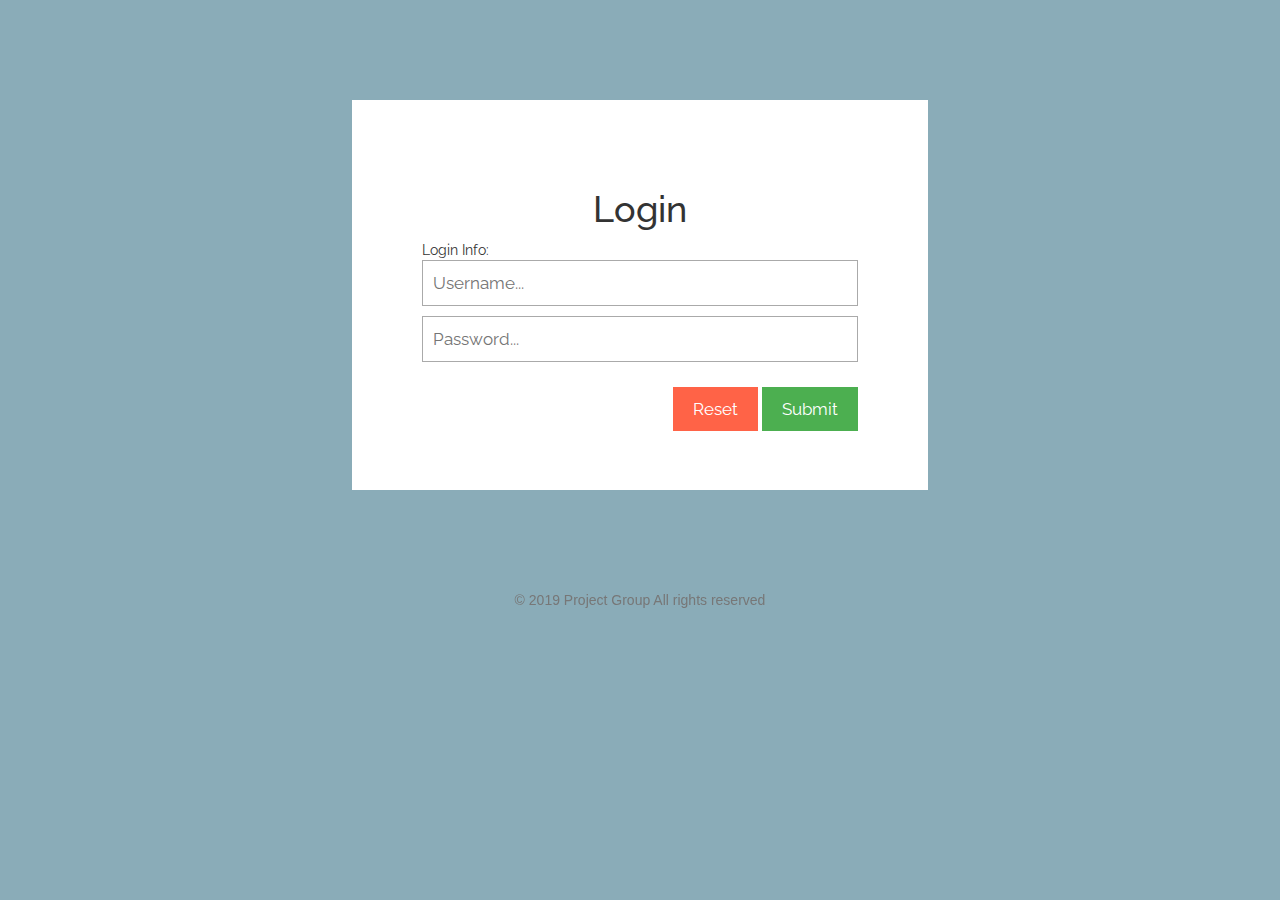
<file: index.html>
<html>
    <head>
        <title>ELogistics</title>
        <link rel="icon" type="image/ico" href="./images/imageicon.png" />
        <meta name="viewport" content="width=device-width, initial-scale=1">
        <link rel="stylesheet" href="https://maxcdn.bootstrapcdn.com/bootstrap/3.4.0/css/bootstrap.min.css">
        <script src="https://ajax.googleapis.com/ajax/libs/jquery/3.3.1/jquery.min.js"></script>
        <script src="https://maxcdn.bootstrapcdn.com/bootstrap/3.4.0/js/bootstrap.min.js"></script>
        <link rel="stylesheet" href="https://cdnjs.cloudflare.com/ajax/libs/font-awesome/4.7.0/css/font-awesome.min.css">
        <link href="https://fonts.googleapis.com/css?family=Raleway" rel="stylesheet">
        <style>
                
        #overlaylog {
        position: fixed; /* Sit on top of the page content */
        display: none; /* Hidden by default */
        width: 100%; /* Full width (cover the whole page) */
        height: 100%; /* Full height (cover the whole page) */
        top: 0;
        left: 0;
        right: 0;
        bottom: 0;
        background-color: rgba(0,0,0,0.2); /* Black background with opacity */
        z-index: 2; /* Specify a stack order in case you're using a different order for other elements */
        cursor: pointer; /* Add a pointer on hover */
        }


      
            #regForm {
            background-color: rgba(255,255,255);  
            margin: 100px auto;
            font-family: Raleway;
            padding: 70px;
            width: 45%;
            height:390px;
            min-width: 200px;
            }

        h1 {
  text-align: center;
}

input {
  padding: 10px;
  width: 100%;
  font-size: 17px;
  font-family: Raleway;
  border: 1px solid #aaaaaa;
}

/* Mark input boxes that gets an error on validation: */
input.invalid {
  background-color: #ffdddd;
}

/* Hide all steps by default: */
.tab {
  display: none;
}

button {
  background-color: #4CAF50;
  color: #ffffff;
  border: none;
  margin-top:15px;
  padding: 10px 20px;
  font-size: 17px;
  font-family: Raleway;
  cursor: pointer;
}

button:hover {
  opacity: 0.8;
}

#prevBtn {
  background-color: #bbbbbb;
}

/* Make circles that indicate the steps of the form: */
.step {
  height: 15px;
  width: 15px;
  margin: 0 2px;
  background-color: #bbbbbb;
  border: none;
  border-radius: 50%;
  display: inline-block;
  opacity: 0.5;
}

.step.active {
  opacity: 1;
}

/* Mark the steps that are finished and valid: */
.step.finish {
  background-color: #4CAF50;
}
</style>
<style>
    select,
    option {
        border-radius: 5px;
        background-color: lightgray;
    }

    .table-borderless>tbody>tr>td,
    .table-borderless>tbody>tr>th,
    .table-borderless>tfoot>tr>td,
    .table-borderless>tfoot>tr>th,
    .table-borderless>thead>tr>td,
    .table-borderless>thead>tr>th {
        border: none;
        font-size: 16px;
    }


    #inputes {
        width: 55px;
    }

    #btn {
        width: 100px;
    }

    #footer {
        margin: 0 auto;
        width: 100%;
        height: auto;
        overflow: hidden;
        position: relative;
        bottom: 0px;
    }
</style>

<script>
    function onlog() {
            document.getElementById("overlaylog").style.display = "block";
        }
        function offlog() {
            document.getElementById("overlaylog").style.display = "none";
        }</script>
    </head>

    <body onload="onlog()"  style="background-color:lightblue;">
        <div id="overlaylog">
            <form id="regForm" method="POST" action="login.jsp">
                <h1>Login</h1>
                <div class="tab1">Login Info:
                    <p><input placeholder="Username..." name="uname"></p>
                    <p><input placeholder="Password..." name="pword" type="password"></p>
                </div>
                <div style="overflow:auto;">
                    <div style="float:right;">
                        <button type="reset" id="resetBtn" style="background-color:tomato;" onclick="reset">Reset</button>
                        <button type="submit" id="submitBtn" onclick="submit">Submit</button>
                    </div>
                </div>
        
            </form>
           <p class="text-muted" style="text-align:center;">&copy; 2019 Project Group All rights reserved</p></div>
        </div>
    </body>
</html>
</file>
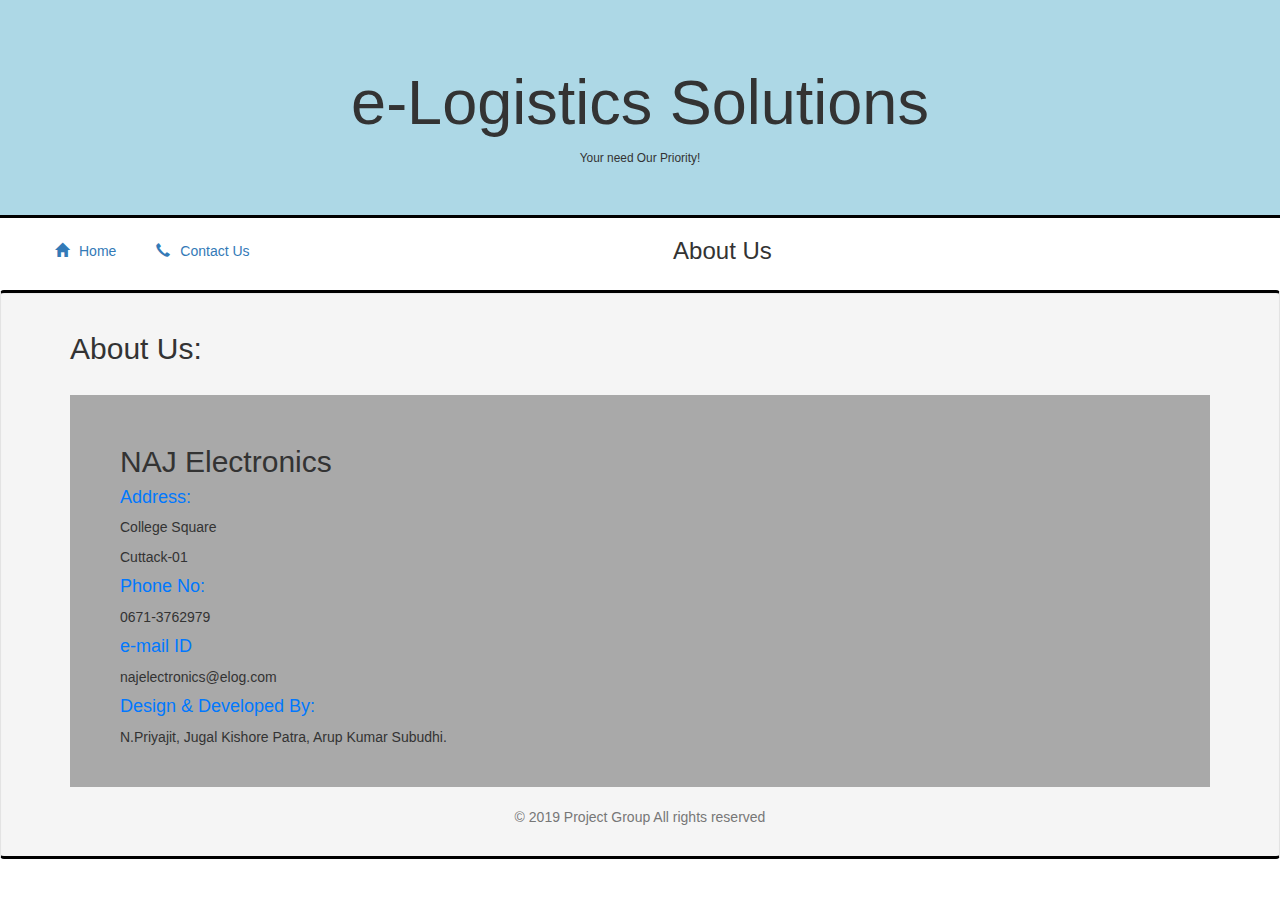
<file: about.html>
<!DOCTYPE html>
<html lang="en" dir="ltr">
  <head>
    <meta charset="utf-8">
    <title>About Us</title>
    <link rel="icon" type="image/ico" href="./images/imageicon.png" />
    <meta name="viewport" content="width=device-width, initial-scale=1">
    <link rel="stylesheet" href="https://maxcdn.bootstrapcdn.com/bootstrap/3.4.0/css/bootstrap.min.css">
    <script src="https://ajax.googleapis.com/ajax/libs/jquery/3.3.1/jquery.min.js"></script>
    <script src="https://maxcdn.bootstrapcdn.com/bootstrap/3.4.0/js/bootstrap.min.js"></script>
    <link rel="stylesheet" href="https://cdnjs.cloudflare.com/ajax/libs/font-awesome/4.7.0/css/font-awesome.min.css">
    <style>

    select, option{
        border-radius: 5px;
        background-color:lightgray;
    }
    .table-borderless > tbody > tr > td,
    .table-borderless > tbody > tr > th,
    .table-borderless > tfoot > tr > td,
    .table-borderless > tfoot > tr > th,
    .table-borderless > thead > tr > td,
    .table-borderless > thead > tr > th {
          border: none;
          font-size:16px;
      }


      #inputes{
       width:55px;
          }

          #btn
          {
            width:100px;
          }


    </style>
</head>
<body>
  <div class="jumbotron" style="background-color:lightblue; margin-bottom:0px; border-bottom:solid black;">
  <center>  <h1>e-Logistics Solutions</h1>
  <small>Your need Our Priority!</small></center>
  </div>
<table><tr><td  class="col-xs-2"> <p style="margin-left:30px; font-size:14px; "><a href="elog.html"><span style="padding:10px;  " class="glyphicon glyphicon-home"></span>Home</a></p></td>
  <td class="col-xs-8"> <p style="font-size:14px;"> <a href="contact.html"><span style="padding:10px;  " class="glyphicon glyphicon-earphone"></span>Contact Us</a></p></td>

<td> <h3   style="text-align:center;padding-bottom:15px;">About Us</h3></td></tr></table>


<div class="well" style="border-top: solid black;border-bottom: solid black ;" >
        <div class="container">

          <h2>About Us:</h2>
          <br>
          <div style="background-color: darkgray; padding:30px;padding-left:50px;">
            <h2 >NAJ Electronics</h2>
            <h4 style="color: rgb(0,120,255);">Address:</h4>
            <p>College Square</p>
            <p>Cuttack-01</p>
            <h4 style="color: rgb(0,120,255);">Phone No:</h4><p>0671-3762979</p>
            <h4 style="color: rgb(0,120,255);">e-mail ID</h4><p>najelectronics@elog.com</p>
            <h4 style="color: rgb(0,120,255);">Design & Developed By:</h4><p> N.Priyajit, Jugal Kishore Patra, Arup Kumar Subudhi.</p>
            </div>
          <br>
        <div align="center">
          <p class="text-muted">&copy; 2019 Project Group All rights reserved</p>
        </div>

      </div>
</div>

</body>
</html>
</file>
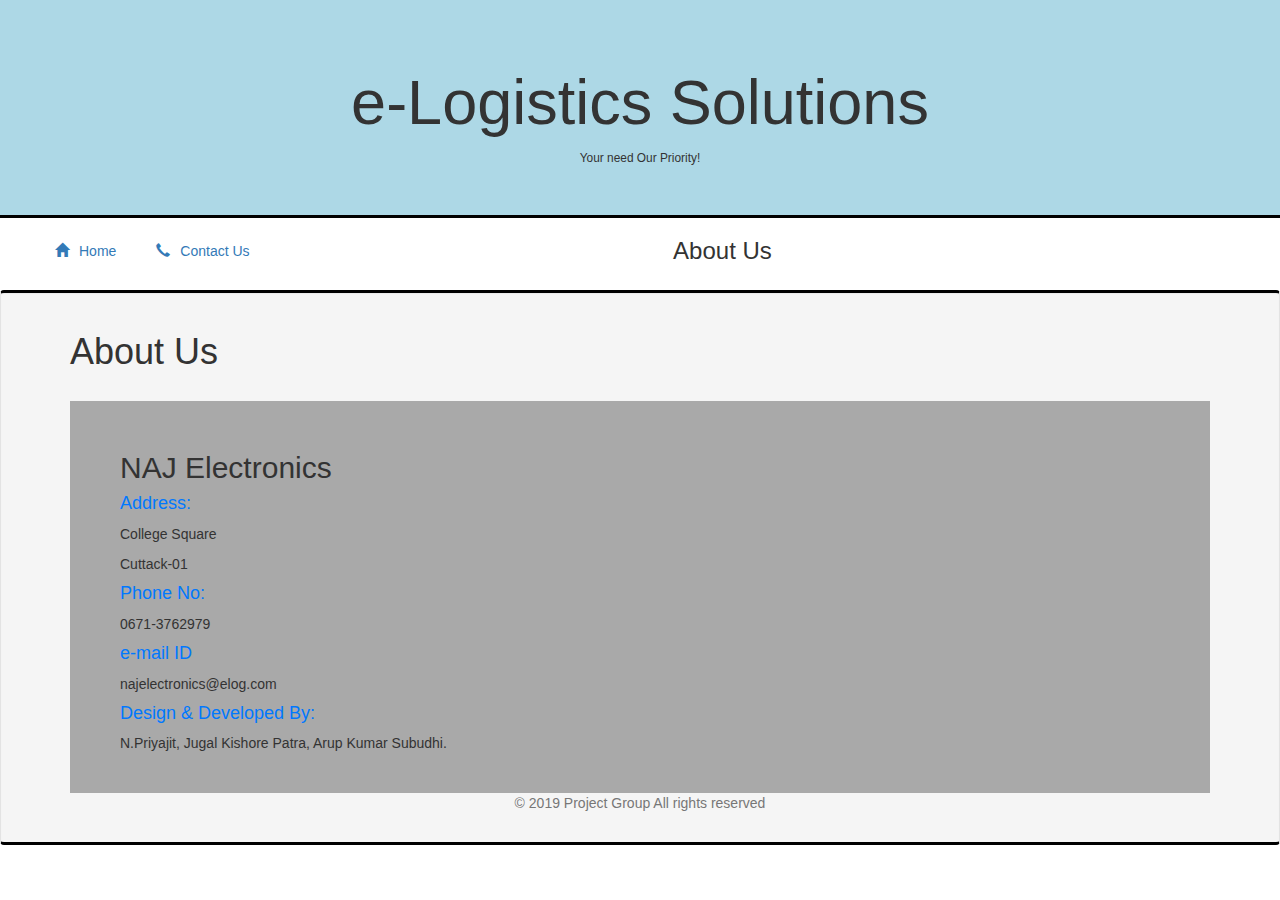
<file: about1.html>
<!DOCTYPE html>
<html lang="en" dir="ltr">
  <head>
    <meta charset="utf-8">
    <title>About Us</title>
    <link rel="icon" type="image/ico" href="./images/imageicon.png" />
    <meta name="viewport" content="width=device-width, initial-scale=1">
    <link rel="stylesheet" href="https://maxcdn.bootstrapcdn.com/bootstrap/3.4.0/css/bootstrap.min.css">
    <script src="https://ajax.googleapis.com/ajax/libs/jquery/3.3.1/jquery.min.js"></script>
    <script src="https://maxcdn.bootstrapcdn.com/bootstrap/3.4.0/js/bootstrap.min.js"></script>
    <link rel="stylesheet" href="https://cdnjs.cloudflare.com/ajax/libs/font-awesome/4.7.0/css/font-awesome.min.css">
    <style>

    select, option{
        border-radius: 5px;
        background-color:lightgray;
    }
    .table-borderless > tbody > tr > td,
    .table-borderless > tbody > tr > th,
    .table-borderless > tfoot > tr > td,
    .table-borderless > tfoot > tr > th,
    .table-borderless > thead > tr > td,
    .table-borderless > thead > tr > th {
          border: none;
          font-size:16px;
      }


      #inputes{
       width:55px;
          }

          #btn
          {
            width:100px;
          }


    </style>
</head>
<body>
  <div class="jumbotron" style="background-color:lightblue; margin-bottom:0px; border-bottom:solid black;">
  <center>  <h1>e-Logistics Solutions</h1>
  <small>Your need Our Priority!</small></center>
  </div>
<table><tr><td  class="col-xs-2"> <p style="margin-left:30px; font-size:14px; "><a href="eloguser.jsp"><span style="padding:10px;  " class="glyphicon glyphicon-home"></span>Home</a></p></td>
  <td class="col-xs-8"> <p style="font-size:14px;"> <a href="contact1.html"><span style="padding:10px;  " class="glyphicon glyphicon-earphone"></span>Contact Us</a></p></td>

<td> <h3   style="text-align:center;padding-bottom:15px;">About Us</h3></td></tr></table>


<div class="well" style="border-top: solid black;border-bottom: solid black ;" >
        <div class="container">
          <h1>About Us</h1>
<br>
<div style="background-color: darkgray; padding:30px;padding-left:50px;">
  <h2>NAJ Electronics</h2>
  <h4 style="color: rgb(0,120,255);">Address:</h4>
  <p>College Square</p>
  <p>Cuttack-01</p>
  <h4 style="color: rgb(0,120,255);">Phone No:</h4>
  <p>0671-3762979</p>
  <h4 style="color: rgb(0,120,255);">e-mail ID</h4>
  <p>najelectronics@elog.com</p>
  <h4 style="color: rgb(0,120,255);">Design & Developed By:</h4>
  <p> N.Priyajit, Jugal Kishore Patra, Arup Kumar Subudhi.</p>
</div>

        <div align="center">
          <p class="text-muted">&copy; 2019 Project Group All rights reserved</p>
        </div>

      </div>
</div>

</body>
</html>
</file>
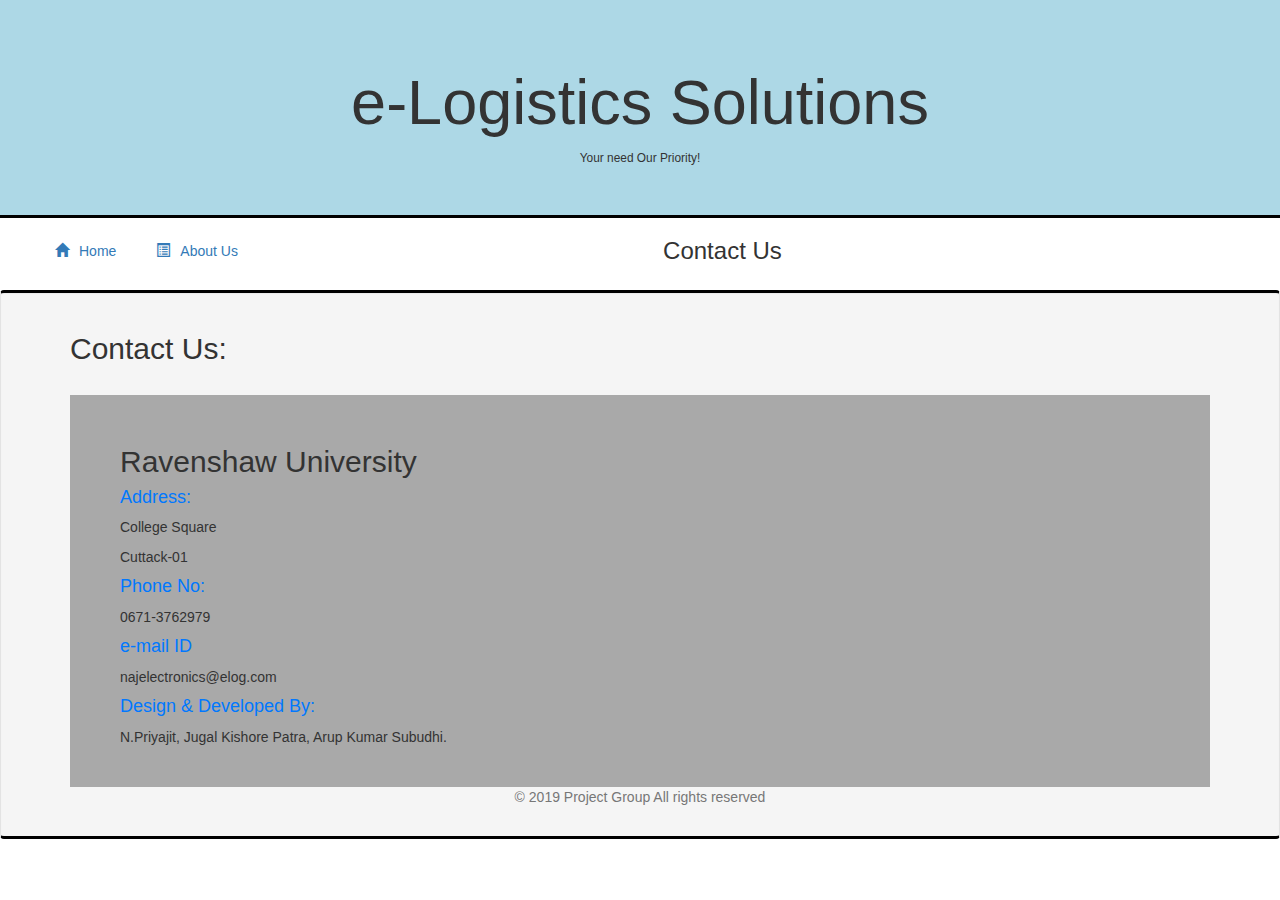
<file: contact.html>
<!DOCTYPE html>
<html lang="en" dir="ltr">
  <head>
    <meta charset="utf-8">
    <title>ELogistics</title>
    <link rel="icon" type="image/ico" href="./images/imageicon.png" />
    <meta name="viewport" content="width=device-width, initial-scale=1">
    <link rel="stylesheet" href="https://maxcdn.bootstrapcdn.com/bootstrap/3.4.0/css/bootstrap.min.css">
    <script src="https://ajax.googleapis.com/ajax/libs/jquery/3.3.1/jquery.min.js"></script>
    <script src="https://maxcdn.bootstrapcdn.com/bootstrap/3.4.0/js/bootstrap.min.js"></script>
    <link rel="stylesheet" href="https://cdnjs.cloudflare.com/ajax/libs/font-awesome/4.7.0/css/font-awesome.min.css">
    <style>

    select, option{
        border-radius: 5px;
        background-color:lightgray;
    }
    .table-borderless > tbody > tr > td,
    .table-borderless > tbody > tr > th,
    .table-borderless > tfoot > tr > td,
    .table-borderless > tfoot > tr > th,
    .table-borderless > thead > tr > td,
    .table-borderless > thead > tr > th {
          border: none;
          font-size:16px;
      }


      #inputes{
       width:55px;
          }

          #btn
          {
            width:100px;
          }


    </style>
</head>
<body>
  <div class="jumbotron" style="background-color:lightblue; margin-bottom:0px; border-bottom:solid black;">
  <center>  <h1>e-Logistics Solutions</h1>
  <small>Your need Our Priority!</small></center>
  </div>
<table><tr><td  class="col-xs-2"> <p style="margin-left:30px; font-size:14px; "><a href="elog.html"><span style="padding:10px;  " class="glyphicon glyphicon-home"></span>Home</a></p></td>
  <td class="col-xs-8"> <p style="font-size:14px;"> <a href="about.html"><span style="padding:10px;  " class="glyphicon glyphicon-list-alt"></span>About Us</a></p></td>

<td> <h3   style="text-align:center;padding-bottom:15px;">Contact Us</h3></td></tr></table>


<div class="well" style="border-top: solid black;border-bottom: solid black ;" >
        <div class="container">


          <h2>Contact Us:</h2>
          <br>
          <div style="background-color: darkgray; padding:30px;padding-left:50px;">
            <h2>Ravenshaw University</h2>
            <h4 style="color: rgb(0,120,255);">Address:</h4>
            <p>College Square</p>
            <p>Cuttack-01</p>
            <h4 style="color: rgb(0,120,255);">Phone No:</h4>
            <p>0671-3762979</p>
            <h4 style="color: rgb(0,120,255);">e-mail ID</h4>
            <p>najelectronics@elog.com</p>
            <h4 style="color: rgb(0,120,255);">Design & Developed By:</h4>
            <p> N.Priyajit, Jugal Kishore Patra, Arup Kumar Subudhi.</p>
          </div>

        <div align="center">
          <p class="text-muted">&copy; 2019 Project Group All rights reserved</p>
        </div>

      </div>
</div>

</body>
</html>
</file>
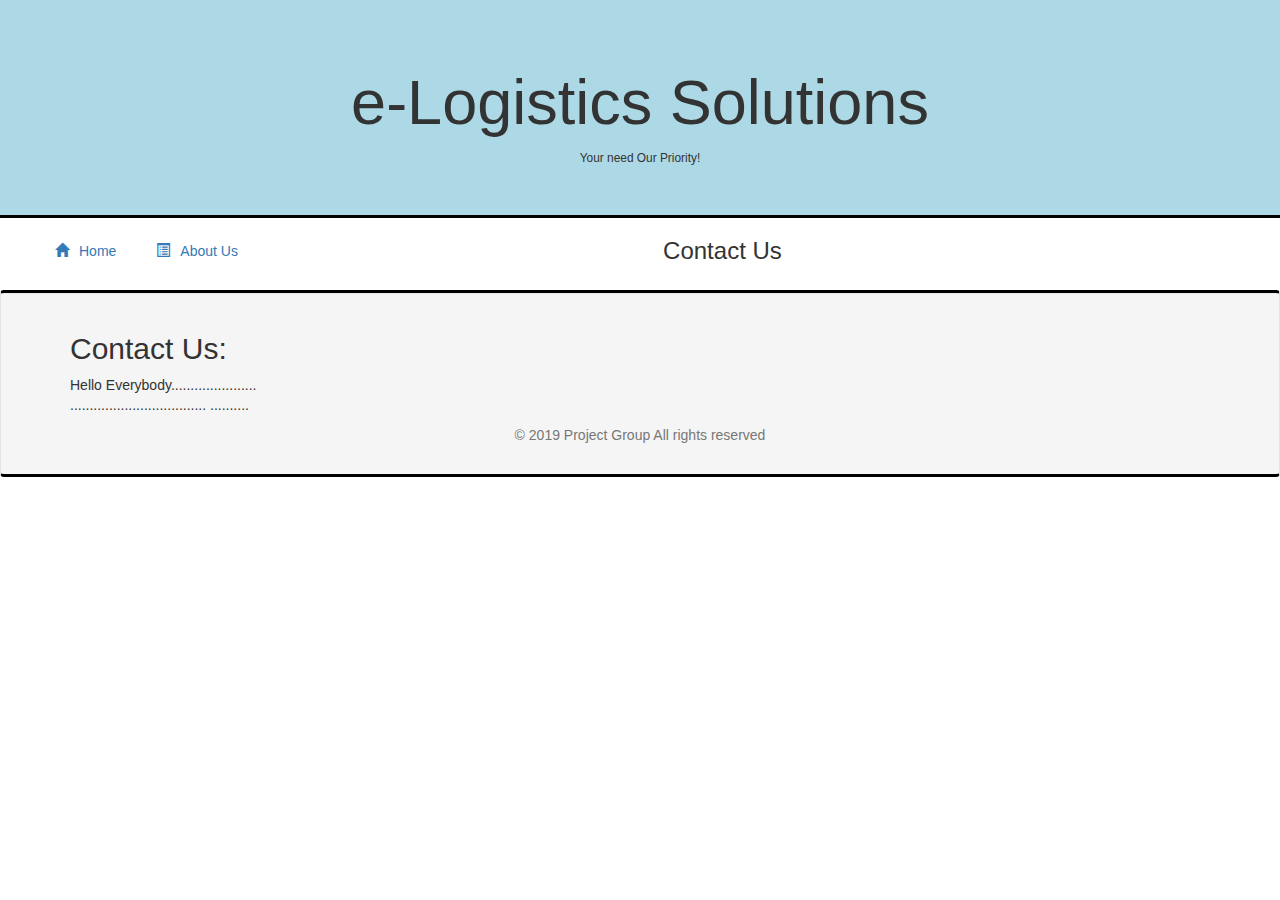
<file: contact1.html>
<!DOCTYPE html>
<html lang="en" dir="ltr">
  <head>
    <meta charset="utf-8">
    <title>ELogistics</title>
    <link rel="icon" type="image/ico" href="./images/imageicon.png" />
    <meta name="viewport" content="width=device-width, initial-scale=1">
    <link rel="stylesheet" href="https://maxcdn.bootstrapcdn.com/bootstrap/3.4.0/css/bootstrap.min.css">
    <script src="https://ajax.googleapis.com/ajax/libs/jquery/3.3.1/jquery.min.js"></script>
    <script src="https://maxcdn.bootstrapcdn.com/bootstrap/3.4.0/js/bootstrap.min.js"></script>
    <link rel="stylesheet" href="https://cdnjs.cloudflare.com/ajax/libs/font-awesome/4.7.0/css/font-awesome.min.css">
    <style>

    select, option{
        border-radius: 5px;
        background-color:lightgray;
    }
    .table-borderless > tbody > tr > td,
    .table-borderless > tbody > tr > th,
    .table-borderless > tfoot > tr > td,
    .table-borderless > tfoot > tr > th,
    .table-borderless > thead > tr > td,
    .table-borderless > thead > tr > th {
          border: none;
          font-size:16px;
      }


      #inputes{
       width:55px;
          }

          #btn
          {
            width:100px;
          }


    </style>
</head>
<body>
  <div class="jumbotron" style="background-color:lightblue; margin-bottom:0px; border-bottom:solid black;">
  <center>  <h1>e-Logistics Solutions</h1>
  <small>Your need Our Priority!</small></center>
  </div>
<table><tr><td  class="col-xs-2"> <p style="margin-left:30px; font-size:14px; "><a href="eloguser.html"><span style="padding:10px;  " class="glyphicon glyphicon-home"></span>Home</a></p></td>
  <td class="col-xs-8"> <p style="font-size:14px;"> <a href="about1.html"><span style="padding:10px;  " class="glyphicon glyphicon-list-alt"></span>About Us</a></p></td>

<td> <h3   style="text-align:center;padding-bottom:15px;">Contact Us</h3></td></tr></table>


<div class="well" style="border-top: solid black;border-bottom: solid black ;" >
        <div class="container">


          <h2>Contact Us:</h2>
          <p>Hello Everybody......................<br>
            ...................................
            ..........</p>

        <div align="center">
          <p class="text-muted">&copy; 2019 Project Group All rights reserved</p>
        </div>

      </div>
</div>

</body>
</html>
</file>
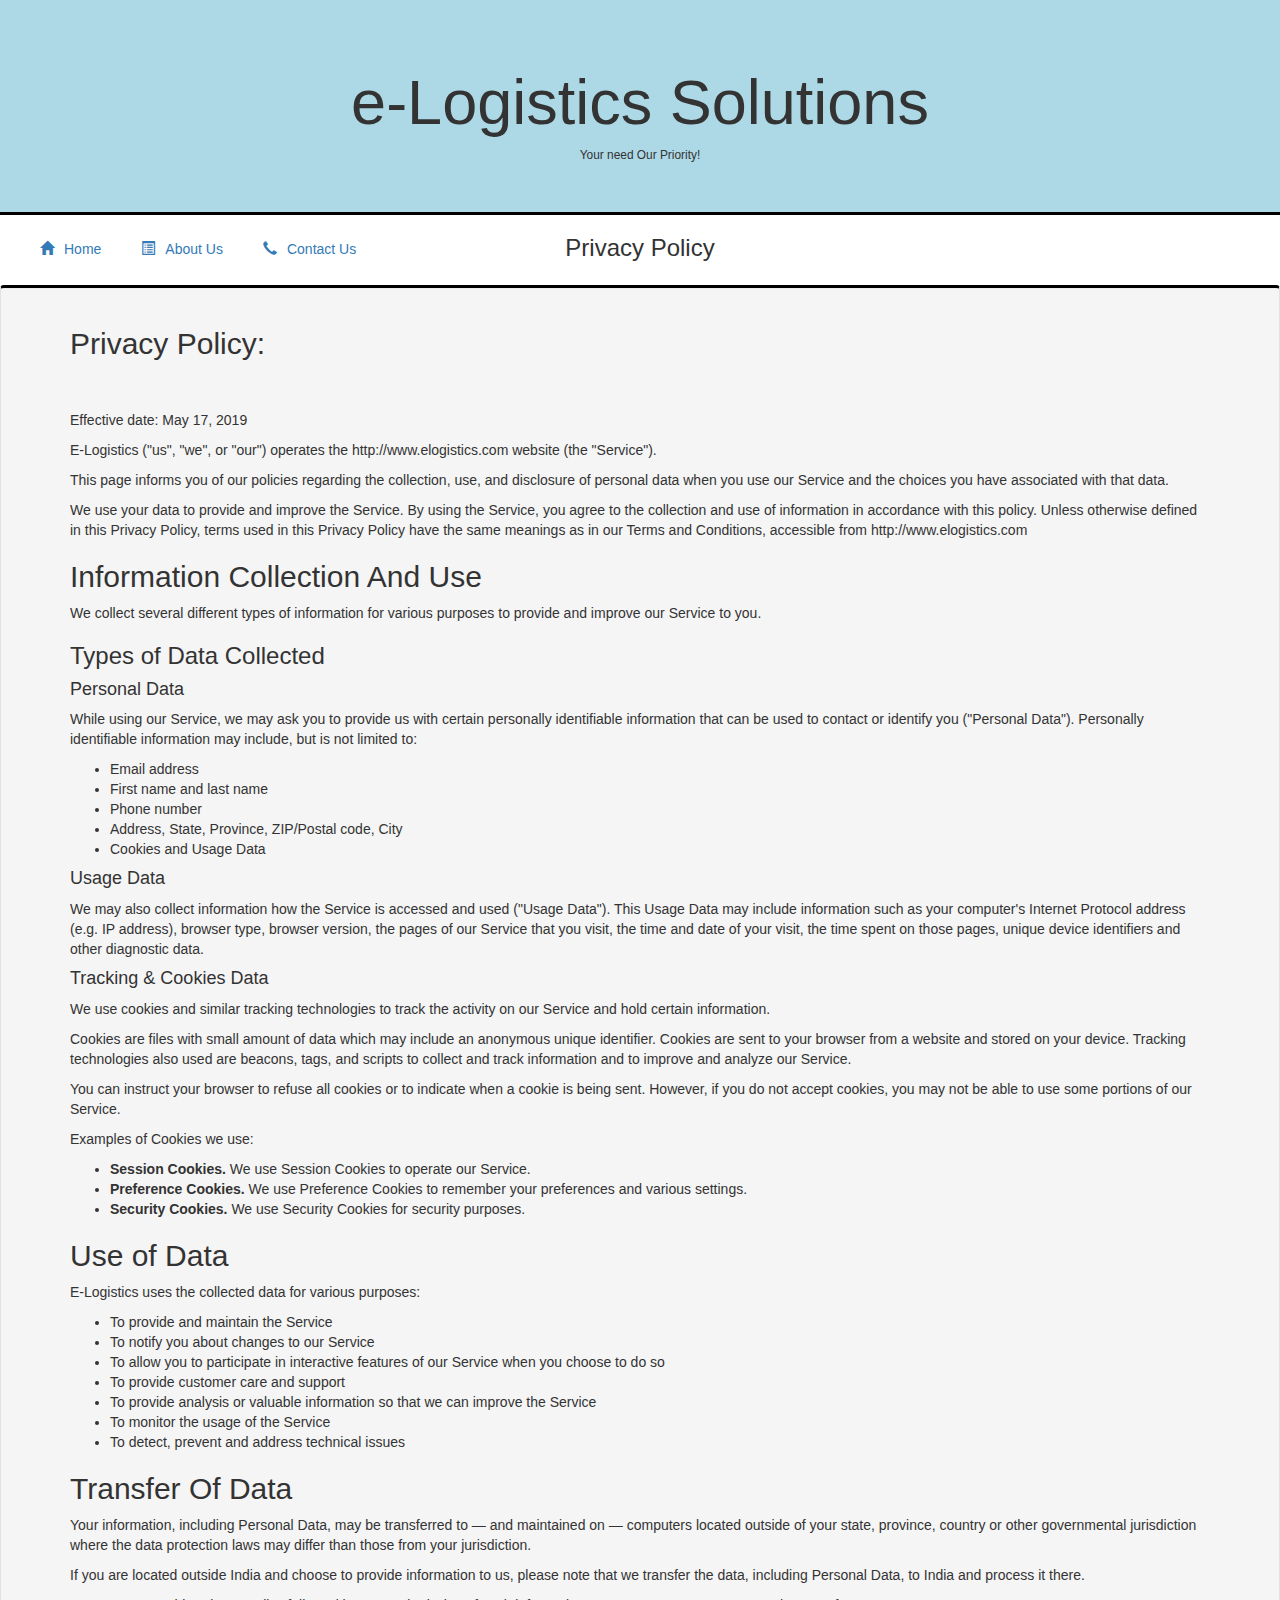
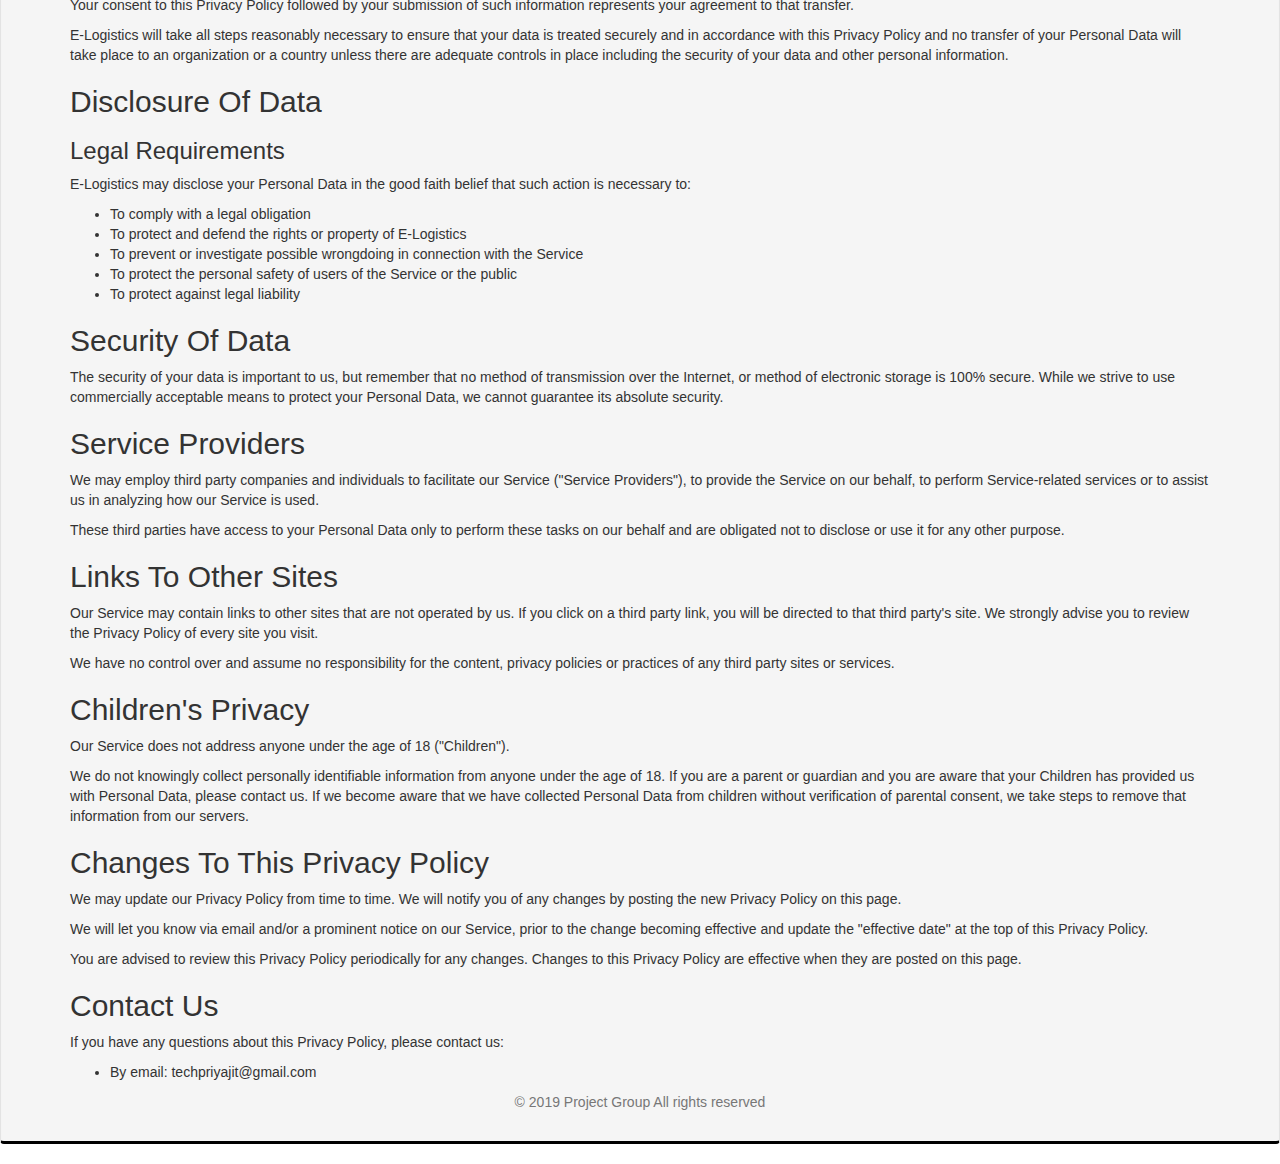
<file: privacy.html>
<html>
    <head><title>Privacy Policy</title><link rel="icon" type="image/ico" href="./images/imageicon.png" />
    <meta name="viewport" content="width=device-width, initial-scale=1">
    <link rel="stylesheet" href="https://maxcdn.bootstrapcdn.com/bootstrap/3.4.0/css/bootstrap.min.css">
    <script src="https://ajax.googleapis.com/ajax/libs/jquery/3.3.1/jquery.min.js"></script>
    <script src="https://maxcdn.bootstrapcdn.com/bootstrap/3.4.0/js/bootstrap.min.js"></script>
    <link rel="stylesheet" href="https://cdnjs.cloudflare.com/ajax/libs/font-awesome/4.7.0/css/font-awesome.min.css">
    <style>
        select,
        option {
            border-radius: 5px;
            background-color: lightgray;
        }
    
        .table-borderless>tbody>tr>td,
        .table-borderless>tbody>tr>th,
        .table-borderless>tfoot>tr>td,
        .table-borderless>tfoot>tr>th,
        .table-borderless>thead>tr>td,
        .table-borderless>thead>tr>th {
            border: none;
            font-size: 16px;
        }
    
    
        #inputes {
            width: 55px;
        }
    
        #btn {
            width: 100px;
        }
    </style>
    </head>
    
    <body>
        <div class="jumbotron" style="background-color:lightblue; margin-bottom:0px; border-bottom:solid black;">
            <center>
                <h1>e-Logistics Solutions</h1>
                <small>Your need Our Priority!</small>
            </center>
        </div>
        <div class="col-sm-4">
                    <p style="margin:15px; float:left; font-size:14px; "><a href="elog.html"><span style="padding:10px;  "
                                class="glyphicon glyphicon-home"></span>Home</a></p>
                    
                    <p style="font-size:14px; margin:15px; float:left;"> <a href="about.html"><span style="padding:10px;  "
                                class="glyphicon glyphicon-list-alt"></span>About Us</a></p>
                
                    <p style="font-size:14px; margin:15px; float:left;"> <a href="contact.html"><span style="padding:10px;  "
                                class="glyphicon glyphicon-earphone"></span>Contact Us</a></p>
                    
        </div>
        <div class="col-sm-4">
               
                    <h3 style="text-align:center;padding-bottom:15px;">Privacy Policy</h3>
        </div>
         
    
    
        <div class="well" style="border-top: solid black;border-bottom: solid black ; margin-top:70px;">
            <div class="container">


<h2>Privacy Policy:</h2>
<br>
<br>
<p>Effective date: May 17, 2019</p>


<p>E-Logistics ("us", "we", or "our") operates the http://www.elogistics.com website (the "Service").</p>

<p>This page informs you of our policies regarding the collection, use, and disclosure of personal data when you use our
    Service and the choices you have associated with that data. </p>

<p>We use your data to provide and improve the Service. By using the Service, you agree to the collection and use of
    information in accordance with this policy. Unless otherwise defined in this Privacy Policy, terms used in this
    Privacy Policy have the same meanings as in our Terms and Conditions, accessible from http://www.elogistics.com</p>


<h2>Information Collection And Use</h2>

<p>We collect several different types of information for various purposes to provide and improve our Service to you.</p>

<h3>Types of Data Collected</h3>

<h4>Personal Data</h4>

<p>While using our Service, we may ask you to provide us with certain personally identifiable information that can be
    used to contact or identify you ("Personal Data"). Personally identifiable information may include, but is not
    limited to:</p>

<ul>
    <li>Email address</li>
    <li>First name and last name</li>
    <li>Phone number</li>
    <li>Address, State, Province, ZIP/Postal code, City</li>
    <li>Cookies and Usage Data</li>
</ul>

<h4>Usage Data</h4>

<p>We may also collect information how the Service is accessed and used ("Usage Data"). This Usage Data may include
    information such as your computer's Internet Protocol address (e.g. IP address), browser type, browser version, the
    pages of our Service that you visit, the time and date of your visit, the time spent on those pages, unique device
    identifiers and other diagnostic data.</p>

<h4>Tracking & Cookies Data</h4>
<p>We use cookies and similar tracking technologies to track the activity on our Service and hold certain information.
</p>
<p>Cookies are files with small amount of data which may include an anonymous unique identifier. Cookies are sent to
    your browser from a website and stored on your device. Tracking technologies also used are beacons, tags, and
    scripts to collect and track information and to improve and analyze our Service.</p>
<p>You can instruct your browser to refuse all cookies or to indicate when a cookie is being sent. However, if you do
    not accept cookies, you may not be able to use some portions of our Service.</p>
<p>Examples of Cookies we use:</p>
<ul>
    <li><strong>Session Cookies.</strong> We use Session Cookies to operate our Service.</li>
    <li><strong>Preference Cookies.</strong> We use Preference Cookies to remember your preferences and various
        settings.</li>
    <li><strong>Security Cookies.</strong> We use Security Cookies for security purposes.</li>
</ul>

<h2>Use of Data</h2>

<p>E-Logistics uses the collected data for various purposes:</p>
<ul>
    <li>To provide and maintain the Service</li>
    <li>To notify you about changes to our Service</li>
    <li>To allow you to participate in interactive features of our Service when you choose to do so</li>
    <li>To provide customer care and support</li>
    <li>To provide analysis or valuable information so that we can improve the Service</li>
    <li>To monitor the usage of the Service</li>
    <li>To detect, prevent and address technical issues</li>
</ul>

<h2>Transfer Of Data</h2>
<p>Your information, including Personal Data, may be transferred to — and maintained on — computers located outside of
    your state, province, country or other governmental jurisdiction where the data protection laws may differ than
    those from your jurisdiction.</p>
<p>If you are located outside India and choose to provide information to us, please note that we transfer the data,
    including Personal Data, to India and process it there.</p>
<p>Your consent to this Privacy Policy followed by your submission of such information represents your agreement to that
    transfer.</p>
<p>E-Logistics will take all steps reasonably necessary to ensure that your data is treated securely and in accordance
    with this Privacy Policy and no transfer of your Personal Data will take place to an organization or a country
    unless there are adequate controls in place including the security of your data and other personal information.</p>

<h2>Disclosure Of Data</h2>

<h3>Legal Requirements</h3>
<p>E-Logistics may disclose your Personal Data in the good faith belief that such action is necessary to:</p>
<ul>
    <li>To comply with a legal obligation</li>
    <li>To protect and defend the rights or property of E-Logistics</li>
    <li>To prevent or investigate possible wrongdoing in connection with the Service</li>
    <li>To protect the personal safety of users of the Service or the public</li>
    <li>To protect against legal liability</li>
</ul>

<h2>Security Of Data</h2>
<p>The security of your data is important to us, but remember that no method of transmission over the Internet, or
    method of electronic storage is 100% secure. While we strive to use commercially acceptable means to protect your
    Personal Data, we cannot guarantee its absolute security.</p>

<h2>Service Providers</h2>
<p>We may employ third party companies and individuals to facilitate our Service ("Service Providers"), to provide the
    Service on our behalf, to perform Service-related services or to assist us in analyzing how our Service is used.</p>
<p>These third parties have access to your Personal Data only to perform these tasks on our behalf and are obligated not
    to disclose or use it for any other purpose.</p>



<h2>Links To Other Sites</h2>
<p>Our Service may contain links to other sites that are not operated by us. If you click on a third party link, you
    will be directed to that third party's site. We strongly advise you to review the Privacy Policy of every site you
    visit.</p>
<p>We have no control over and assume no responsibility for the content, privacy policies or practices of any third
    party sites or services.</p>


<h2>Children's Privacy</h2>
<p>Our Service does not address anyone under the age of 18 ("Children").</p>
<p>We do not knowingly collect personally identifiable information from anyone under the age of 18. If you are a parent
    or guardian and you are aware that your Children has provided us with Personal Data, please contact us. If we become
    aware that we have collected Personal Data from children without verification of parental consent, we take steps to
    remove that information from our servers.</p>


<h2>Changes To This Privacy Policy</h2>
<p>We may update our Privacy Policy from time to time. We will notify you of any changes by posting the new Privacy
    Policy on this page.</p>
<p>We will let you know via email and/or a prominent notice on our Service, prior to the change becoming effective and
    update the "effective date" at the top of this Privacy Policy.</p>
<p>You are advised to review this Privacy Policy periodically for any changes. Changes to this Privacy Policy are
    effective when they are posted on this page.</p>


<h2>Contact Us</h2>
<p>If you have any questions about this Privacy Policy, please contact us:</p>
<ul>
    <li>By email: techpriyajit@gmail.com</li>

</ul>


        <div align="center">
            <p class="text-muted">&copy; 2019 Project Group All rights reserved</p>
        </div>
        
        </div>
        </div>
        
        </body>
        
        </html>
</file>
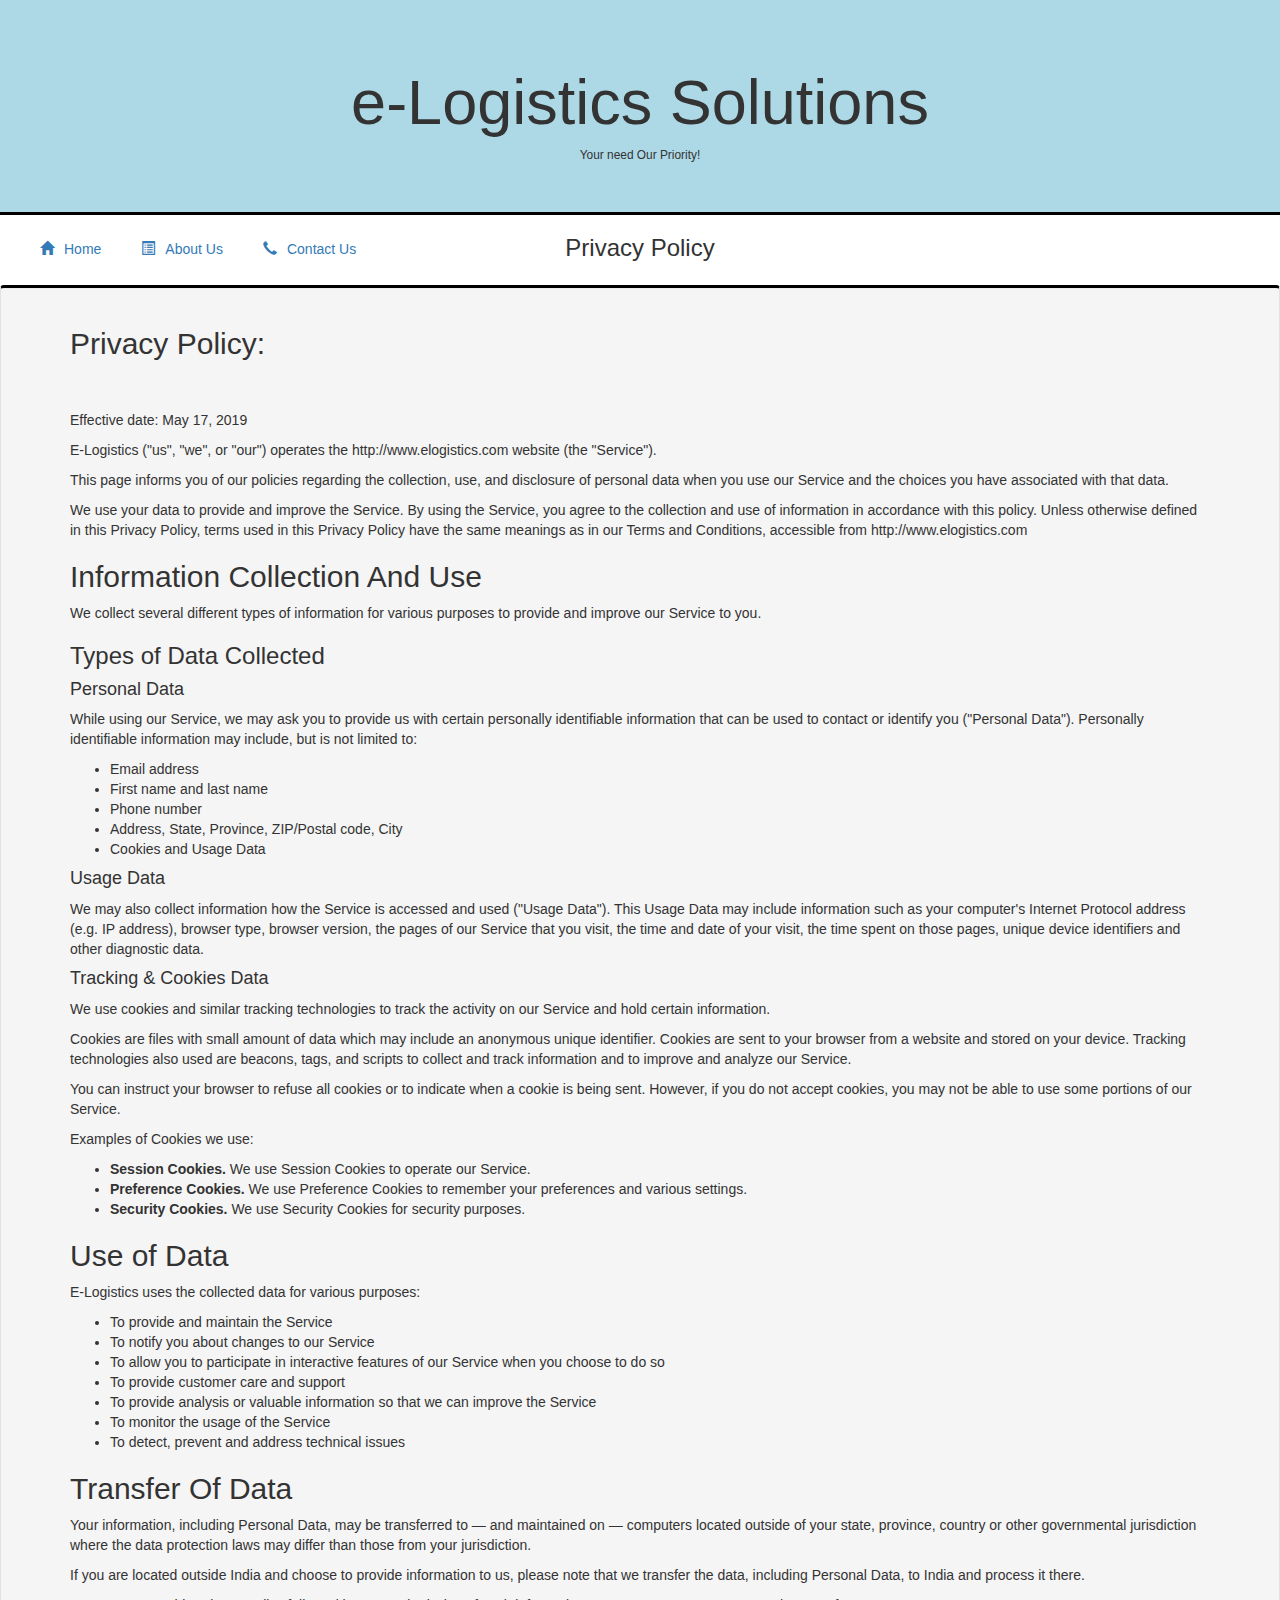
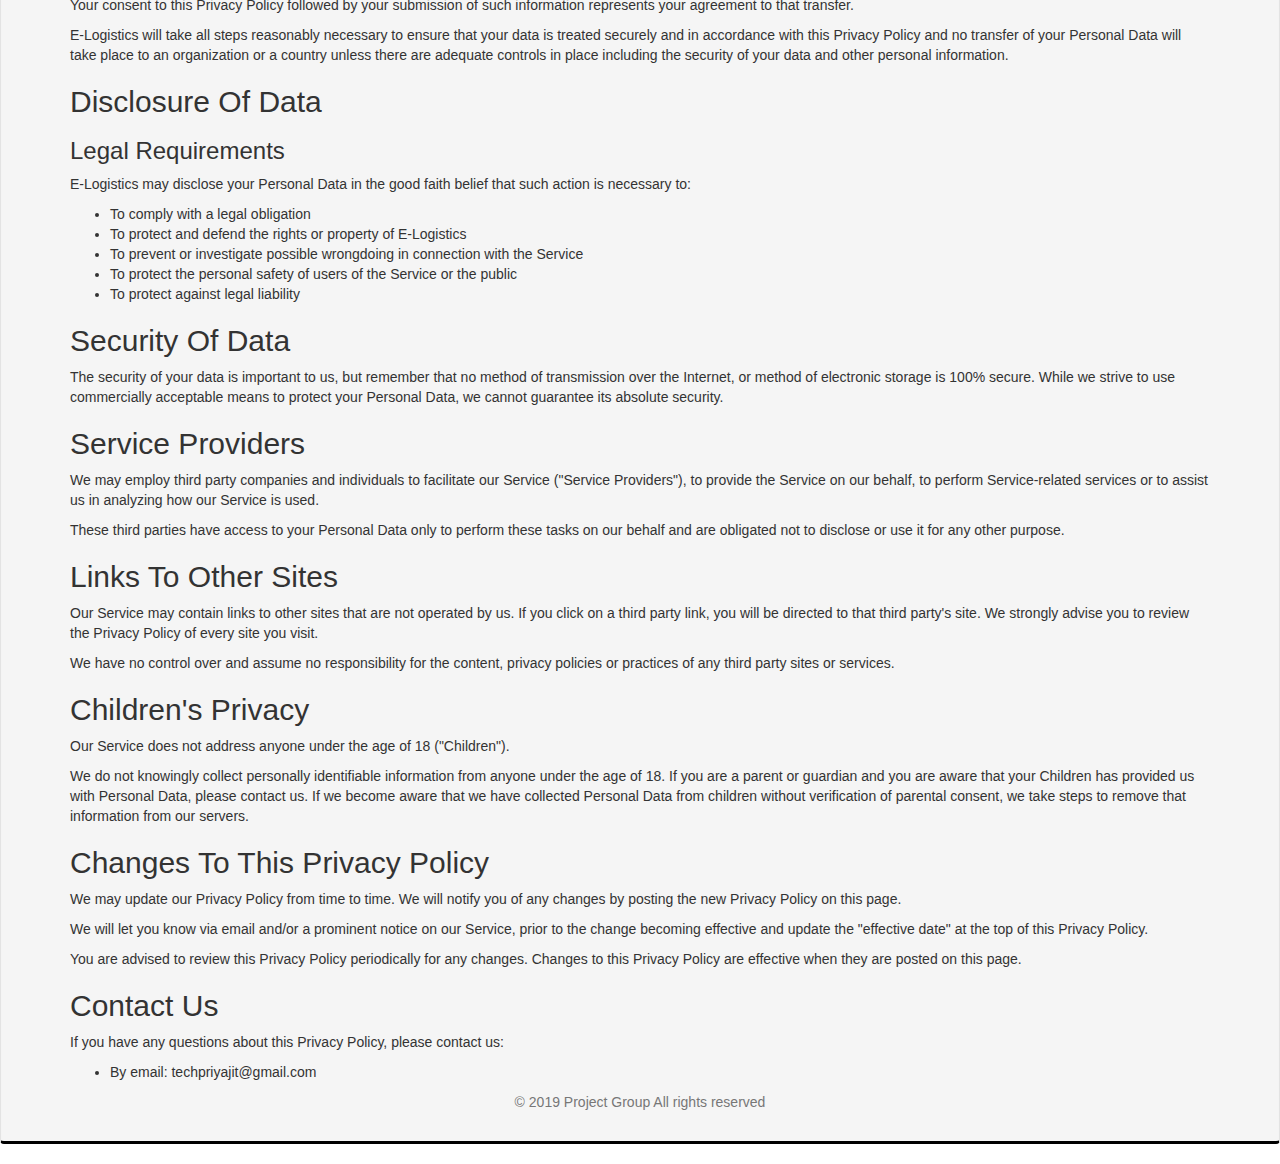
<file: privacy1.html>
<html>
    <head><title>Privacy Policy</title><link rel="icon" type="image/ico" href="./images/imageicon.png" />
    <meta name="viewport" content="width=device-width, initial-scale=1">
    <link rel="stylesheet" href="https://maxcdn.bootstrapcdn.com/bootstrap/3.4.0/css/bootstrap.min.css">
    <script src="https://ajax.googleapis.com/ajax/libs/jquery/3.3.1/jquery.min.js"></script>
    <script src="https://maxcdn.bootstrapcdn.com/bootstrap/3.4.0/js/bootstrap.min.js"></script>
    <link rel="stylesheet" href="https://cdnjs.cloudflare.com/ajax/libs/font-awesome/4.7.0/css/font-awesome.min.css">
    <style>
        select,
        option {
            border-radius: 5px;
            background-color: lightgray;
        }
    
        .table-borderless>tbody>tr>td,
        .table-borderless>tbody>tr>th,
        .table-borderless>tfoot>tr>td,
        .table-borderless>tfoot>tr>th,
        .table-borderless>thead>tr>td,
        .table-borderless>thead>tr>th {
            border: none;
            font-size: 16px;
        }
    
    
        #inputes {
            width: 55px;
        }
    
        #btn {
            width: 100px;
        }
    </style>
    </head>
    
    <body>
        <div class="jumbotron" style="background-color:lightblue; margin-bottom:0px; border-bottom:solid black;">
            <center>
                <h1>e-Logistics Solutions</h1>
                <small>Your need Our Priority!</small>
            </center>
        </div>
        <div class="col-sm-4">
                    <p style="margin:15px; float:left; font-size:14px; "><a href="eloguser.jsp"><span style="padding:10px;  "
                                class="glyphicon glyphicon-home"></span>Home</a></p>
                    
                    <p style="font-size:14px; margin:15px; float:left;"> <a href="about1.html"><span style="padding:10px;  "
                                class="glyphicon glyphicon-list-alt"></span>About Us</a></p>
                
                    <p style="font-size:14px; margin:15px; float:left;"> <a href="contact1.html"><span style="padding:10px;  "
                                class="glyphicon glyphicon-earphone"></span>Contact Us</a></p>
                    
        </div>
        <div class="col-sm-4">
               
                    <h3 style="text-align:center;padding-bottom:15px;">Privacy Policy</h3>
        </div>
         
    
    
        <div class="well" style="border-top: solid black;border-bottom: solid black ; margin-top:70px;">
            <div class="container">


<h2>Privacy Policy:</h2>
<br>
<br>
<p>Effective date: May 17, 2019</p>


<p>E-Logistics ("us", "we", or "our") operates the http://www.elogistics.com website (the "Service").</p>

<p>This page informs you of our policies regarding the collection, use, and disclosure of personal data when you use our
    Service and the choices you have associated with that data. </p>

<p>We use your data to provide and improve the Service. By using the Service, you agree to the collection and use of
    information in accordance with this policy. Unless otherwise defined in this Privacy Policy, terms used in this
    Privacy Policy have the same meanings as in our Terms and Conditions, accessible from http://www.elogistics.com</p>


<h2>Information Collection And Use</h2>

<p>We collect several different types of information for various purposes to provide and improve our Service to you.</p>

<h3>Types of Data Collected</h3>

<h4>Personal Data</h4>

<p>While using our Service, we may ask you to provide us with certain personally identifiable information that can be
    used to contact or identify you ("Personal Data"). Personally identifiable information may include, but is not
    limited to:</p>

<ul>
    <li>Email address</li>
    <li>First name and last name</li>
    <li>Phone number</li>
    <li>Address, State, Province, ZIP/Postal code, City</li>
    <li>Cookies and Usage Data</li>
</ul>

<h4>Usage Data</h4>

<p>We may also collect information how the Service is accessed and used ("Usage Data"). This Usage Data may include
    information such as your computer's Internet Protocol address (e.g. IP address), browser type, browser version, the
    pages of our Service that you visit, the time and date of your visit, the time spent on those pages, unique device
    identifiers and other diagnostic data.</p>

<h4>Tracking & Cookies Data</h4>
<p>We use cookies and similar tracking technologies to track the activity on our Service and hold certain information.
</p>
<p>Cookies are files with small amount of data which may include an anonymous unique identifier. Cookies are sent to
    your browser from a website and stored on your device. Tracking technologies also used are beacons, tags, and
    scripts to collect and track information and to improve and analyze our Service.</p>
<p>You can instruct your browser to refuse all cookies or to indicate when a cookie is being sent. However, if you do
    not accept cookies, you may not be able to use some portions of our Service.</p>
<p>Examples of Cookies we use:</p>
<ul>
    <li><strong>Session Cookies.</strong> We use Session Cookies to operate our Service.</li>
    <li><strong>Preference Cookies.</strong> We use Preference Cookies to remember your preferences and various
        settings.</li>
    <li><strong>Security Cookies.</strong> We use Security Cookies for security purposes.</li>
</ul>

<h2>Use of Data</h2>

<p>E-Logistics uses the collected data for various purposes:</p>
<ul>
    <li>To provide and maintain the Service</li>
    <li>To notify you about changes to our Service</li>
    <li>To allow you to participate in interactive features of our Service when you choose to do so</li>
    <li>To provide customer care and support</li>
    <li>To provide analysis or valuable information so that we can improve the Service</li>
    <li>To monitor the usage of the Service</li>
    <li>To detect, prevent and address technical issues</li>
</ul>

<h2>Transfer Of Data</h2>
<p>Your information, including Personal Data, may be transferred to — and maintained on — computers located outside of
    your state, province, country or other governmental jurisdiction where the data protection laws may differ than
    those from your jurisdiction.</p>
<p>If you are located outside India and choose to provide information to us, please note that we transfer the data,
    including Personal Data, to India and process it there.</p>
<p>Your consent to this Privacy Policy followed by your submission of such information represents your agreement to that
    transfer.</p>
<p>E-Logistics will take all steps reasonably necessary to ensure that your data is treated securely and in accordance
    with this Privacy Policy and no transfer of your Personal Data will take place to an organization or a country
    unless there are adequate controls in place including the security of your data and other personal information.</p>

<h2>Disclosure Of Data</h2>

<h3>Legal Requirements</h3>
<p>E-Logistics may disclose your Personal Data in the good faith belief that such action is necessary to:</p>
<ul>
    <li>To comply with a legal obligation</li>
    <li>To protect and defend the rights or property of E-Logistics</li>
    <li>To prevent or investigate possible wrongdoing in connection with the Service</li>
    <li>To protect the personal safety of users of the Service or the public</li>
    <li>To protect against legal liability</li>
</ul>

<h2>Security Of Data</h2>
<p>The security of your data is important to us, but remember that no method of transmission over the Internet, or
    method of electronic storage is 100% secure. While we strive to use commercially acceptable means to protect your
    Personal Data, we cannot guarantee its absolute security.</p>

<h2>Service Providers</h2>
<p>We may employ third party companies and individuals to facilitate our Service ("Service Providers"), to provide the
    Service on our behalf, to perform Service-related services or to assist us in analyzing how our Service is used.</p>
<p>These third parties have access to your Personal Data only to perform these tasks on our behalf and are obligated not
    to disclose or use it for any other purpose.</p>



<h2>Links To Other Sites</h2>
<p>Our Service may contain links to other sites that are not operated by us. If you click on a third party link, you
    will be directed to that third party's site. We strongly advise you to review the Privacy Policy of every site you
    visit.</p>
<p>We have no control over and assume no responsibility for the content, privacy policies or practices of any third
    party sites or services.</p>


<h2>Children's Privacy</h2>
<p>Our Service does not address anyone under the age of 18 ("Children").</p>
<p>We do not knowingly collect personally identifiable information from anyone under the age of 18. If you are a parent
    or guardian and you are aware that your Children has provided us with Personal Data, please contact us. If we become
    aware that we have collected Personal Data from children without verification of parental consent, we take steps to
    remove that information from our servers.</p>


<h2>Changes To This Privacy Policy</h2>
<p>We may update our Privacy Policy from time to time. We will notify you of any changes by posting the new Privacy
    Policy on this page.</p>
<p>We will let you know via email and/or a prominent notice on our Service, prior to the change becoming effective and
    update the "effective date" at the top of this Privacy Policy.</p>
<p>You are advised to review this Privacy Policy periodically for any changes. Changes to this Privacy Policy are
    effective when they are posted on this page.</p>


<h2>Contact Us</h2>
<p>If you have any questions about this Privacy Policy, please contact us:</p>
<ul>
    <li>By email: techpriyajit@gmail.com</li>

</ul>


        <div align="center">
            <p class="text-muted">&copy; 2019 Project Group All rights reserved</p>
        </div>
        
        </div>
        </div>
        
        </body>
        
        </html>
</file>
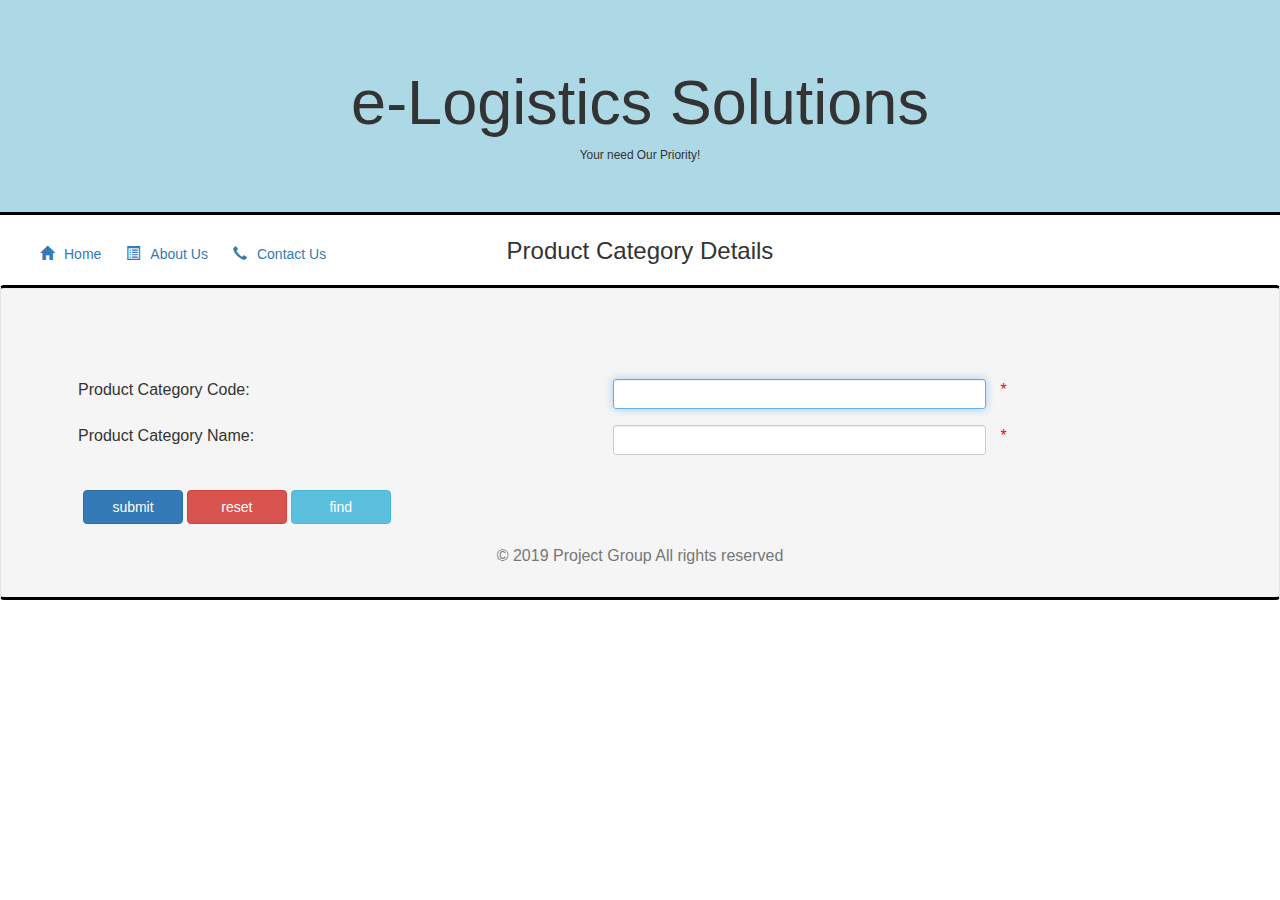
<file: productcatinfoc.html>
<html>

    <head>

        <title>Product Category Details</title>
        <link rel="icon" type="image/ico" href="./images/imageicon.png" />
        <meta name="viewport" content="width=device-width, initial-scale=1">
        <link rel="stylesheet" href="https://maxcdn.bootstrapcdn.com/bootstrap/3.4.0/css/bootstrap.min.css">
        <style>

        select, option{
            border-radius: 5 px;
            background-color:lightgray;
        }
        .table-borderless > tbody > tr > td,
        .table-borderless > tbody > tr > th,
        .table-borderless > tfoot > tr > td,
        .table-borderless > tfoot > tr > th,
        .table-borderless > thead > tr > td,
        .table-borderless > thead > tr > th {
              border: none;
              font-size:16px;
          }
          #btn, #inputes{
           width:100px;
              }
          
        </style>

</head>

    <body >

      <div class="jumbotron" style="background-color:lightblue;   border-bottom: solid black;">
      <center>  <h1>e-Logistics Solutions</h1>
      <small>Your need Our Priority!</small></center>
      </div>



      <div class="col-sm-4" style="margin-top:-10px;">
        <p style="margin-left:15px; float:left; font-size:14px; "><a href="elog.html"><span style="padding:10px;  "
              class="glyphicon glyphicon-home"></span>Home</a></p>
      
        <p style="font-size:14px; margin-left:15px; float:left;"> <a href="about.html"><span style="padding:10px;  "
              class="glyphicon glyphicon-list-alt"></span>About Us</a></p>
      
        <p style="font-size:14px; margin-left:15px; float:left;"> <a href="contact.html"><span style="padding:10px;  "
              class="glyphicon glyphicon-earphone"></span>Contact Us</a></p>
      
      </div>
      <div class="col-sm-4">
      
        <h3 style="text-align:center;  margin-top: -7px; ">Product Category Details</h3>
      </div>
      
      <div class="well" style="border-top: solid black;border-bottom: solid black ; margin-top:70px;">

            <div class="container">

        <form name="f1" action="productcatinfos.jsp">
            <table class="table table-borderless " >
              <div style="padding:32px;">
                <tr>
                    <td>
                        Product Category Code:
                    </td>
                    <td>
                      <div class="col-xs-8">
                        <input type="text"    id="inputs" class="form-control input-sm"  name="txtprodcatcode"  autofocus  autocomplete="on" required>
                      </div><font color="red">*</font>
                    </td>
                </tr>
                <tr>
                    <td>
                        Product Category Name:
                    </td>
                    <td>
                        <div class="col-xs-8">
                        <input type="text"   id="inputs" class="form-control input-sm"  name="txtprodcatname" required>
                      </div><font color="red">*</font>
                    </td>
                </tr>
              </div>
            </table>
            <div class="btn">
                <input class="btn btn-primary" id="btn" type="submit" name="btnsub" value="submit">
                <input class="btn btn-danger" id="btn" type="reset" name="btnres" value="reset">
                <input class="btn btn-info" id="btn" type="button" name="btnfind" value="find" onclick="window.open('productcatinfofc.jsp')">
            </div>

        </form>
      <div>
        <p class="text-muted" style="text-align:center; font-size:16px;">&copy; 2019 Project Group All rights reserved</p>
      </div>

    </div>
  </div>

    </body>


</html>
</file>
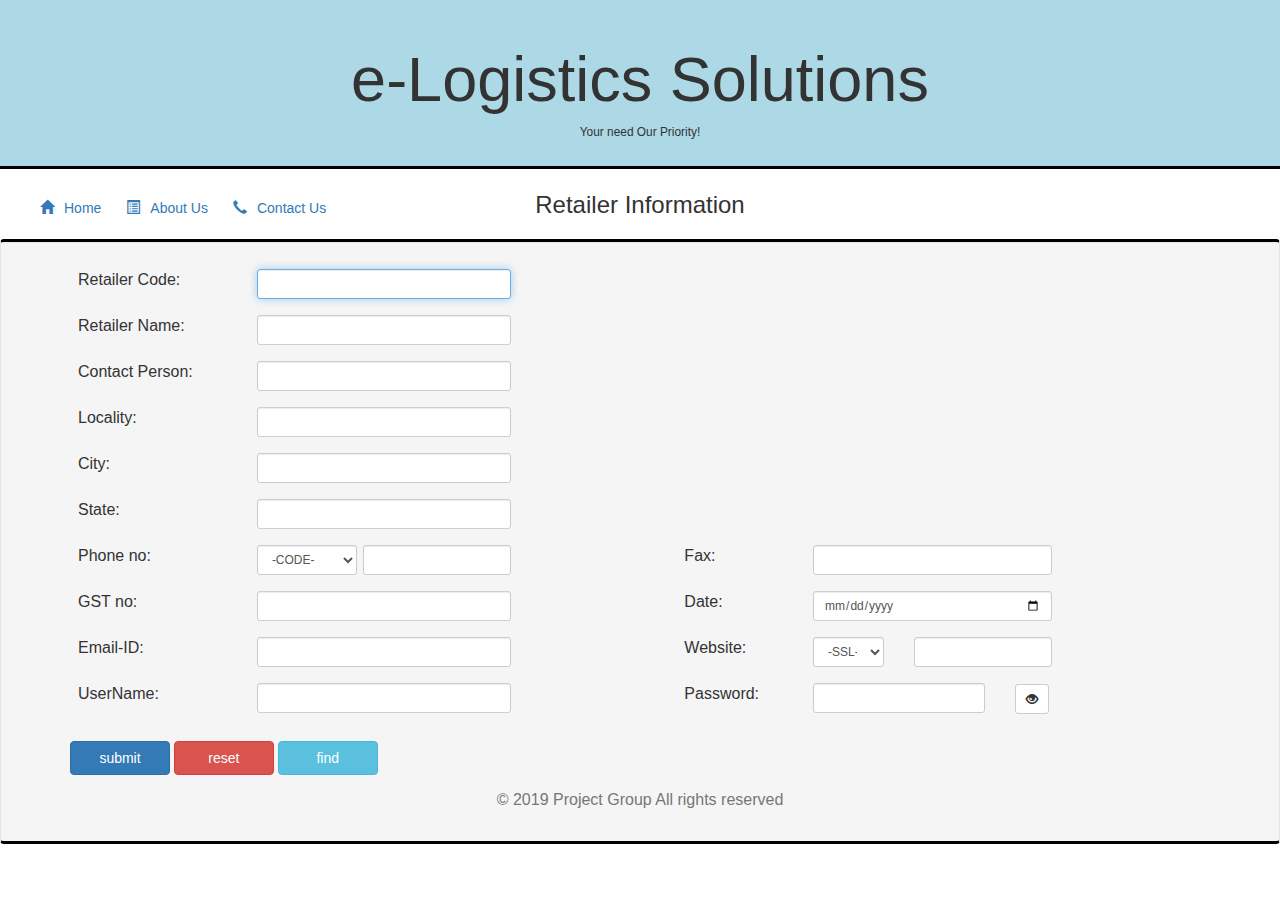
<file: retailerinfoc.html>
<html>

    <head>

        <title>Retailer Form</title>
        <link rel="icon" type="image/ico" href="./images/imageicon.png" />
        <meta name="viewport" content="width=device-width, initial-scale=1">
        <link rel="stylesheet" href="https://maxcdn.bootstrapcdn.com/bootstrap/3.4.0/css/bootstrap.min.css">
        <style>

        select, option{
            border-radius: 5px;
            background-color:lightgray;
        }
        .table-borderless > tbody > tr > td,
        .table-borderless > tbody > tr > th,
        .table-borderless > tfoot > tr > td,
        .table-borderless > tfoot > tr > th,
        .table-borderless > thead > tr > td,
        .table-borderless > thead > tr > th {
              border: none;
              font-size:16px;
          }
          #btn, #inputes{
           width:100px;
              }

        </style>

        <div class="jumbotron" style="background-color:lightblue;  padding:25px; border-bottom: solid black;">
        <center>  <h1>e-Logistics Solutions</h1>
        <small>Your need Our Priority!</small></center>
        </div>

        <script>
        function showPass(y)
        {
          var x = document.getElementById("pass");
           if (x.type === "password") {
              y.classList.toggle("glyphicon-eye-close");
             x.type = "text";
           } else {
             y.classList.toggle("glyphicon-eye-close");
             x.type = "password";

           }
        }
        </script>

        <script language="javascript">
            function changessl()
            {
                var i;
                i=document.f1.cmbssl.selectedIndex;
                if(i==0)
                {
                    document.f1.urlvend.value=" ";
                }
                else if(i==1)
                {
                    document.f1.urlvend.value="http://" ;
                }
                else{
                    document.f1.urlvend.value="https://";
                }
            }
            function getfocus()
            {
                if(document.f1.urlvend.value=="")//!(document.f1.urlvend.value=='http:\\\\'|| document.f1.urlvend.value=='https:\\\\')
                {
                document.f1.cmbssl.focus();
                }
            }

            function unfocus()
            {
                var j;
                j=document.f1.countrycode.selectedIndex;
                if(j==1)
                {
                    document.f1.numphno.value="enter 10 digit number";
                }
            }
            function fun()
            {

                var v=document.f1.urlvend.value;
                document.f1.urlvend.value=v.replace("\\","\\\\");
                document.getElementById("myForm").submit();

            }

        </script>

        <datalist id="cities">
            <option value="cuttack">cuttack</option>
            <option value="Bhubaneswar">Bhubaneswar</option>
            <option value="sambalpur">sambalpur</option>
            <option value="Athagarh">Athagarh</option>
        </datalist>

        <datalist id="states">
            <option value="Andhra Pradesh">Andhra Pradesh</option>
            <option value="Arunchal Pradesh">Arunchal Pradesh</option>
            <option value="Madhya Pradesh">Madhya Pradesh</option>
            <option value="Bihar">Bihar</option>
            <option value="Chhattisgarh">Chhattisgarh</option>
            <option value="Goa">Goa</option>
            <option value="Gujarat">Gujarat</option>
            <option value="Haryana">Haryana</option>
            <option value="Jammu and Kashmir">Jammu and Kashmir</option>
            <option value="Odisha">Odisha</option>
        </datalist>
    </head>




    <body >
<div class="col-sm-4" style="margin-top:-10px;">
  <p style="margin-left:15px; float:left; font-size:14px; "><a href="elog.html"><span style="padding:10px;  "
        class="glyphicon glyphicon-home"></span>Home</a></p>

  <p style="font-size:14px; margin-left:15px; float:left;"> <a href="about.html"><span style="padding:10px;  "
        class="glyphicon glyphicon-list-alt"></span>About Us</a></p>

  <p style="font-size:14px; margin-left:15px; float:left;"> <a href="contact.html"><span style="padding:10px;  "
        class="glyphicon glyphicon-earphone"></span>Contact Us</a></p>

</div>
<div class="col-sm-4">

  <h3 style="text-align:center;  margin-top: -7px; ">Retailer Information</h3>
</div>

<div class="well" style="border-top: solid black;border-bottom: solid black ; margin-top:70px;">


    <div class="container">

        <form name="f1" id="myForm" action="retailerinfos.jsp">
            <table  class="table table-borderless ">
                <tr>
                    <td>
                        Retailer Code:
                    </td>
                    <td>
                      <div class="col-xs-8">
                        <input type="text"id="inputs" class="form-control input-sm" name="txtretno"  autofocus  autocomplete="on" required>
                      </div>
                    </td>
                </tr>
                <tr>
                    <td>
                        Retailer Name:
                    </td>
                    <td>
                      <div class="col-xs-8">
                        <input type="text" id="inputs" class="form-control input-sm" title="Enter your company Name" name="txtretname" required>
                      </div>
                    </td>
                </tr>
                <tr>
                    <td>
                        Contact Person:
                    </td>
                    <td>
                      <div class="col-xs-8">
                        <input type="text" id="inputs" class="form-control input-sm" name="txtcontper"  autocomplete="on">
                      </div>
                    </td>
                </tr>
                <tr>
                    <td>
                        Locality:
                    </td>
                    <td>
                      <div class="col-xs-8">
                        <input type="text" id="inputs" class="form-control input-sm" name="txtlocality"  list="cities">
                      </div>
                    </td>
                </tr>
                <tr>
                    <td>
                        City:
                    </td>
                    <td>
                      <div class="col-xs-8">
                        <input type="text" id="inputs" class="form-control input-sm" name="txtcity" list="cities">
                      </div>
                    </td>
                </tr>
                <tr>
                    <td>
                        State:
                    </td>
                    <td>
                      <div class="col-xs-8">
                        <input type="text" id="inputs" class="form-control input-sm" name="txtstate" list="states"  >
                      </div>
                    </td>
                </tr>
                <tr>
                    <td>
                        Phone no:
                    </td>
                    <td>
                      <div class="col-xs-3">
                        <select name="countrycode" id="inputes" class="form-control input-sm" >
                            <option>-CODE-</option>
                            <option>+91</option>
                        </select>
                      </div>
                      <div class="col-xs-5">
                        <input type="number"  id="inputs" class="form-control input-sm" name="numphno" title="enter your phone no" min="0"required>
                      </div>
                    </td>


                    <td>
                        Fax:
                    </td>
                    <td>
                      <div class="col-xs-8">
                        <input type="text" min="0" name="txtfax" id="inputs" class="form-control input-sm"  title="enter fax number" required autocomplete="off">
                      </div>
                    </td>
                </tr>
                <tr>
                  <td>
                      GST no:
                  </td>

                  <td>
                    <div class="col-xs-8">
                      <input type="text" id="inputs" class="form-control input-sm" name="txtgst" required autocomplete="off">
                    </div>
                  </td>

                    <td>
                        Date:
                    </td>
                    <td>
                      <div class="col-xs-8">
                        <input type="date" id="inputs" class="form-control input-sm" name="date" required>
                      </div>
                    </td>

                </tr>
                <tr>
                    <td>
                        Email-ID:
                    </td>
                    <td>
                      <div class="col-xs-8">
                        <input type="email" name="email" id="inputs" class="form-control input-sm" required title="enter a valid email">
                      </div>
                    </td>

                    <td>
                        Website:
                    </td>
                    <td>
                      <div class="col-xs-3">
                        <select name="cmbssl" id="combossl"id="inputs" class="form-control input-sm" onchange="changessl()">
                            <option>-SSL-</option>
                            <option>HTTP</option>
                            <option>HTTPS</option>
                        </select>
                      </div>
                      <div class="col-xs-5">
                        <input type="url" id="websitebar" id="inputs" class="form-control input-sm" name="urlvend" onfocus="getfocus()">
                      </div>
                    </td>

                </tr>
                <tr>
                <td>UserName:</td>

                <td>
                  <div class="col-xs-8">
                  <input type="text" name="txtuname" id="inputs" class="form-control input-sm" required autocomplete="off">
                </div>
                </td>

                <td>
                Password:</td>
                <td>
                  <div class="col-xs-6">
                <input type="password" name="pass" id="pass" class="form-control input-sm" required autocomplete="off">
              </div>
                <div class="col-xs-2">
              <button class="btn btn-default btn-sm reveal glyphicon glyphicon-eye-open"  type="button" onclick="showPass(this)"></button>
               </div>
                </td>
                </tr>
            </table>
            <div class="button">
                <input id="btn" class="btn btn-primary" type="submit" name="btnsub" value="submit" >
                <input id="btn" class="btn btn-danger" type="reset" name="btnres" value="reset">
                <input id="btn" class="btn btn-info" type="button" name="btnfind" value="find" onclick="window.open('retailerinfofc.jsp','_self')">
            </div>

        </form>
  <div>
    <p class="text-muted" style="text-align:center; font-size:16px;">&copy; 2019 Project Group All rights reserved</p>
  </div>

</div>
    </div>


    </body>


</html>
</file>
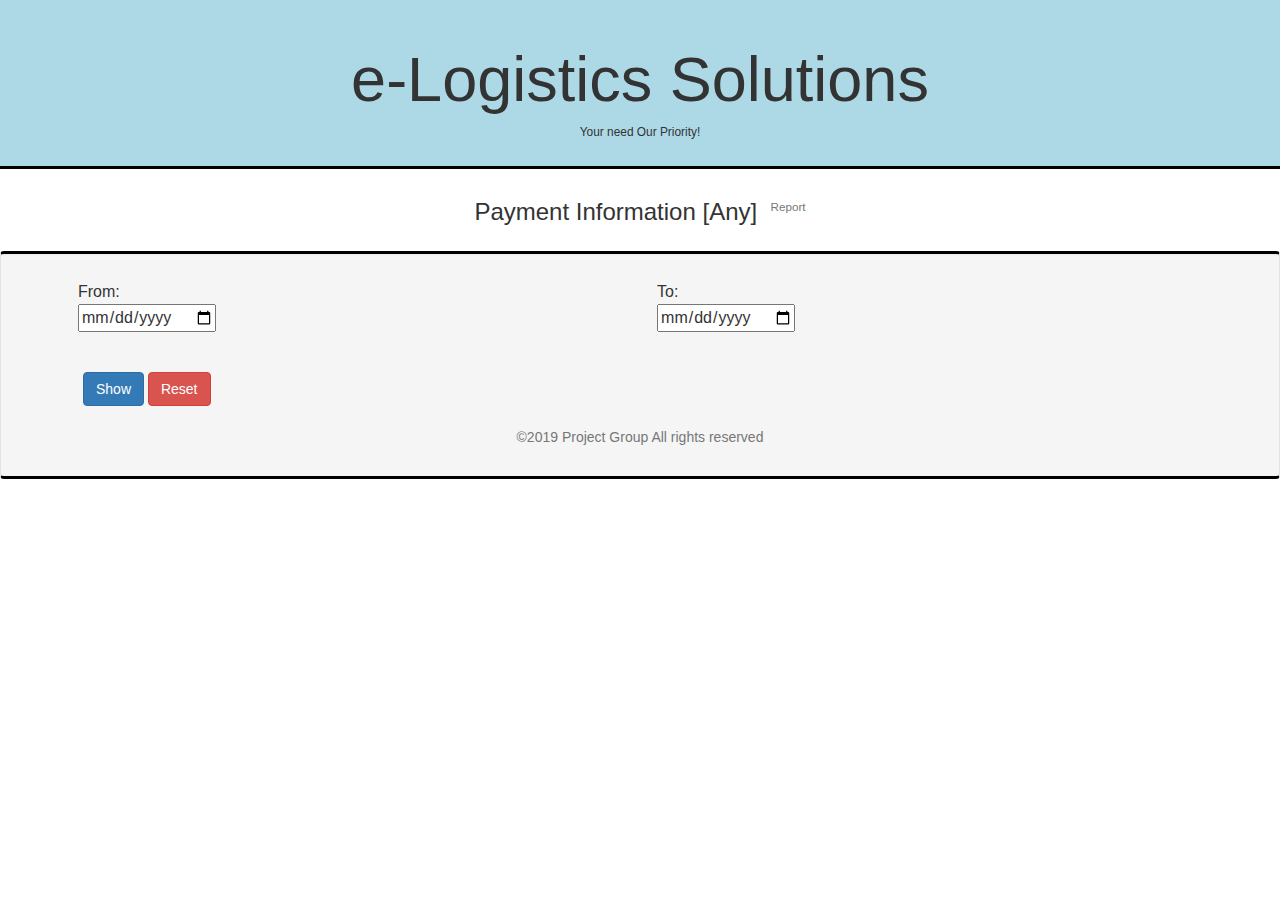
<file: rptpaymentbyperiodc.html>
<html>
<title>Report Payment Information</title>
<link rel="icon" type="image/ico" href="./images/imageicon.png" />
<meta name="viewport" content="width=device-width, initial-scale=1">
<link rel="stylesheet" href="https://maxcdn.bootstrapcdn.com/bootstrap/3.4.0/css/bootstrap.min.css">
<script src="https://ajax.googleapis.com/ajax/libs/jquery/3.3.1/jquery.min.js"></script>
<script src="https://maxcdn.bootstrapcdn.com/bootstrap/3.4.0/js/bootstrap.min.js"></script>
<style>

select, option{
    border-radius: 5px;
    background-color:lightgray;
}
.table-borderless > tbody > tr > td,
.table-borderless > tbody > tr > th,
.table-borderless > tfoot > tr > td,
.table-borderless > tfoot > tr > th,
.table-borderless > thead > tr > td,
.table-borderless > thead > tr > th {
      border: none;
      font-size:16 px;
  }

  #inputes{
   width:55 px;
      }

      #btn
      {
        width:100 px;
      }

</style>

  <div class="jumbotron" style="background-color:lightblue;  padding:25px; border-bottom: solid black;">
  <center>  <h1>e-Logistics Solutions</h1>
  <small>Your need Our Priority!</small></center>
  </div>
<head>


</head>

<body>

<h3   style="text-align:center;padding-bottom:15px;">Payment Information [Any] &nbsp;<sup><small class="text-muted">Report</small></sup></h3>

  
  <div class="well" style="border-top: solid black;border-bottom: solid black ;" >
          <div class="container">

                  <form name="f1" id="myForm" action="rptpaymentbyperiods.jsp" >
                       <table class="table table-borderless ">
                            <div>
                               <tr>
                                <td >
                            From:
                               <div style="padding-right:5px;">
                                <input type="date" name="from">
                                </div>    
                           </td>

                            <td>
                                  </div>    
                            To:
                            <div style="padding-bottom:5px;">
                            <input type="date" name="to">
                            </div>
                             </td>
                            </tr>
                          </table>
                        <div class="btn">
                            <input id="btn" class="btn btn-primary" type="submit" name="btnup" value="Show">
                            <input id="btn" class="btn btn-danger" type="Reset" name="btndel" value="Reset" >
                            
                        </div>
                </form>
<div class="position-fixed">
  <center><p class="text-muted">&copy;2019 Project Group All rights reserved</p></center>
</div>

        </div>
</body>
</html>
</file>
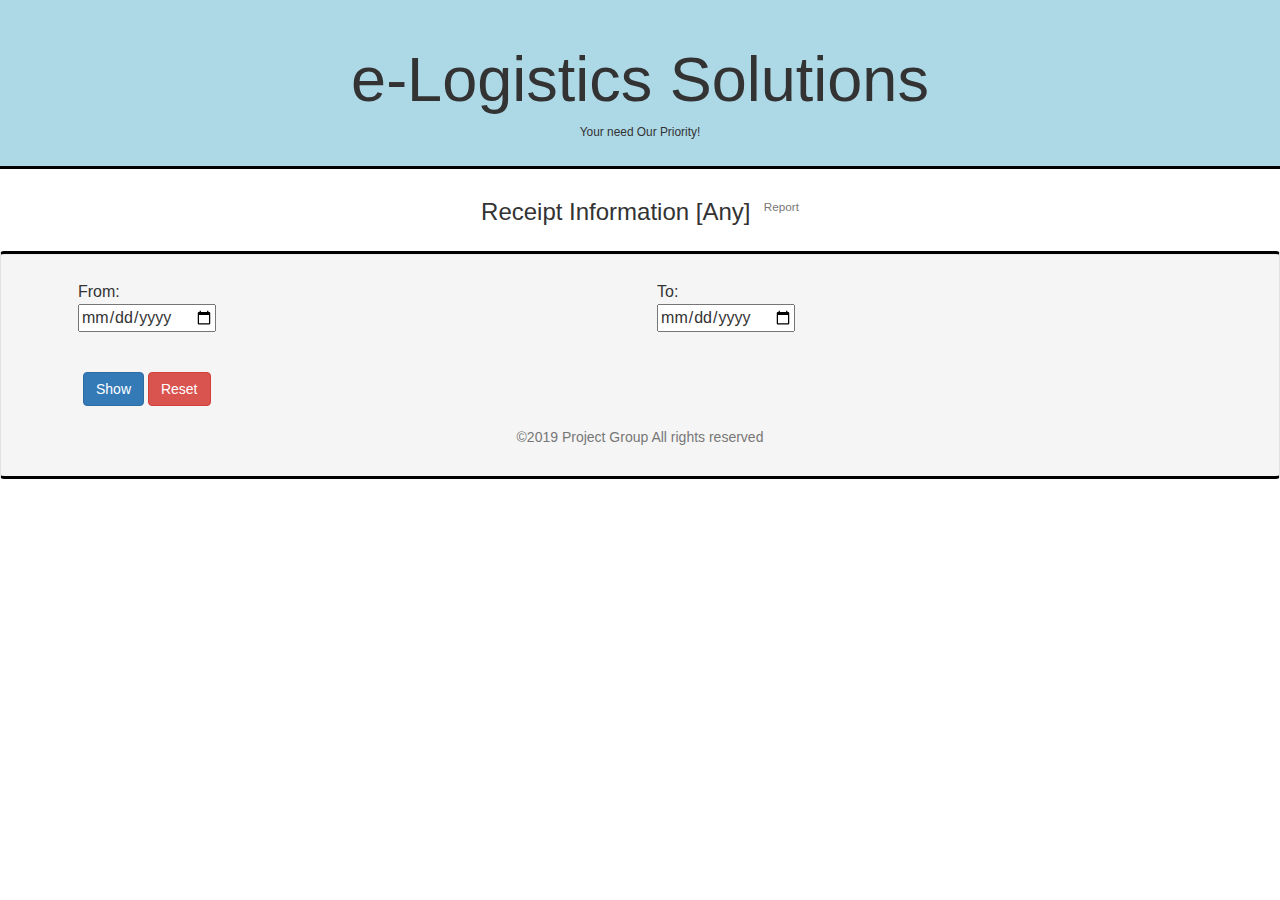
<file: rptreceiptbyperiodc.html>
<html>
<title>Report Receipt Information</title>
<link rel="icon" type="image/ico" href="./images/imageicon.png" />
<meta name="viewport" content="width=device-width, initial-scale=1">
<link rel="stylesheet" href="https://maxcdn.bootstrapcdn.com/bootstrap/3.4.0/css/bootstrap.min.css">
<script src="https://ajax.googleapis.com/ajax/libs/jquery/3.3.1/jquery.min.js"></script>
<script src="https://maxcdn.bootstrapcdn.com/bootstrap/3.4.0/js/bootstrap.min.js"></script>
<style>

select, option{
    border-radius: 5px;
    background-color:lightgray;
}
.table-borderless > tbody > tr > td,
.table-borderless > tbody > tr > th,
.table-borderless > tfoot > tr > td,
.table-borderless > tfoot > tr > th,
.table-borderless > thead > tr > td,
.table-borderless > thead > tr > th {
      border: none;
      font-size:16 px;
  }

  #inputes{
   width:55 px;
      }

      #btn
      {
        width:100 px;
      }

</style>

  <div class="jumbotron" style="background-color:lightblue;  padding:25px; border-bottom: solid black;">
  <center>  <h1>e-Logistics Solutions</h1>
  <small>Your need Our Priority!</small></center>
  </div>
<head>


</head>

<body>

<h3   style="text-align:center;padding-bottom:15px;">Receipt Information [Any] &nbsp;<sup><small class="text-muted">Report</small></sup></h3>

  
  <div class="well" style="border-top: solid black;border-bottom: solid black ;" >
          <div class="container">

                  <form name="f1" id="myForm" action="rptreceiptbyperiods.jsp" >
                       <table class="table table-borderless ">
                            <div>
                               <tr>
                                <td >
                            From:
                               <div style="padding-right:5px;">
                                <input type="date" name="from">
                                </div>    
                           </td>

                            <td>
                                  </div>    
                            To:
                            <div style="padding-bottom:5px;">
                            <input type="date" name="to">
                            </div>
                             </td>
                            </tr>
                          </table>
                        <div class="btn">
                            <input id="btn" class="btn btn-primary" type="submit" name="btnup" value="Show">
                            <input id="btn" class="btn btn-danger" type="Reset" name="btndel" value="Reset" >
                            
                        </div>
                </form>
<div class="position-fixed">
  <center><p class="text-muted">&copy;2019 Project Group All rights reserved</p></center>
</div>

        </div>
</body>
</html>
</file>
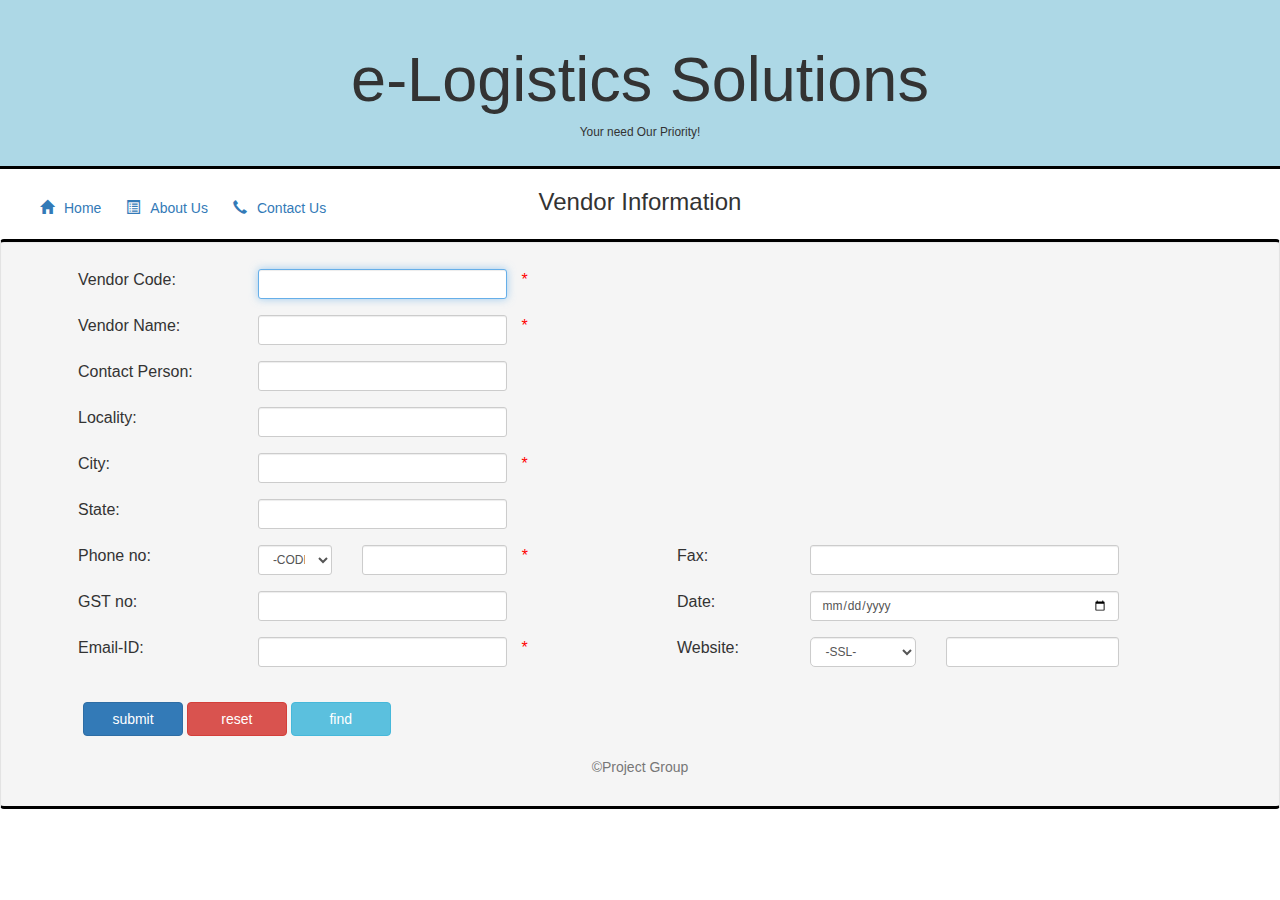
<file: vendorinfoc.html>
<html>

    <head>
        <link rel="icon" type="image/ico" href="./images/imageicon.png" />
        <title>Vendor Form</title>
          <link rel="icon" type="image/ico" href="./images/imageicon.png" />
        <meta name="viewport" content="width=device-width, initial-scale=1">
        <link rel="stylesheet" href="https://maxcdn.bootstrapcdn.com/bootstrap/3.4.0/css/bootstrap.min.css">
        <style>

       select, option{
            border-radius: 5px;
            background-color:lightgray;
        }
        .table-borderless > tbody > tr > td,
        .table-borderless > tbody > tr > th,
        .table-borderless > tfoot > tr > td,
        .table-borderless > tfoot > tr > th,
        .table-borderless > thead > tr > td,
        .table-borderless > thead > tr > th {
              border: none;
              font-size:16px;
          }
          #btn{
           width:100px;
                  }

        </style>



        <script language="javascript">
            function changessl()
            {
                var i;
                i=document.f1.cmbssl.selectedIndex;
                if(i==0)
                {
                    document.f1.urlvend.value=" ";
                }
                else if(i==1)
                {
                    document.f1.urlvend.value="http://" ;
                }
                else{
                    document.f1.urlvend.value="https://";
                }
            }
            function getfocus()
            {
                if(document.f1.urlvend.value=="")//!(document.f1.urlvend.value=='http:\\\\'|| document.f1.urlvend.value=='https:\\\\')
                {
                document.f1.cmbssl.focus();
                }
            }

            function unfocus()
            {
                var j;
                j=document.f1.countrycode.selectedIndex;
                if(j==1)
                {
                    document.f1.numphno.value="enter 10 digit number";
                }
            }
        </script>

        <datalist id="cities">
            <option value="cuttack">cuttack</option>
            <option value="Bhubaneswar">Bhubaneswar</option>
            <option value="sambalpur">sambalpur</option>
            <option value="Athagarh">Athagarh</option>
        </datalist>

        <datalist id="states">
            <option value="Andhra Pradesh">Andhra Pradesh</option>
            <option value="Arunchal Pradesh">Arunchal Pradesh</option>
            <option value="Madhya Pradesh">Madhya Pradesh</option>
            <option value="Bihar">Bihar</option>
            <option value="Chhattisgarh">Chhattisgarh</option>
            <option value="Goa">Goa</option>
            <option value="Gujarat">Gujarat</option>
            <option value="Haryana">Haryana</option>
            <option value="Jammu and Kashmir">Jammu and Kashmir</option>
            <option value="Odisha">Odisha</option>
        </datalist>


</head>
    <body >

      <div class="jumbotron" style="background-color:lightblue;  padding:25px; border-bottom: solid black;">
<center>  <h1>e-Logistics Solutions</h1>
<small>Your need Our Priority!</small></center>
</div>
<div class="col-sm-4" style="margin-top:-10px;">
  <p style="margin-left:15px; float:left; font-size:14px; "><a href="elog.html"><span style="padding:10px;  "
        class="glyphicon glyphicon-home"></span>Home</a></p>

  <p style="font-size:14px; margin-left:15px; float:left;"> <a href="about.html"><span style="padding:10px;  "
        class="glyphicon glyphicon-list-alt"></span>About Us</a></p>

  <p style="font-size:14px; margin-left:15px; float:left;"> <a href="contact.html"><span style="padding:10px;  "
        class="glyphicon glyphicon-earphone"></span>Contact Us</a></p>

</div>
<div class="col-sm-4">

  <h3 style="text-align:center;  margin-top:-10px; ">Vendor Information</h3>
</div>



<div class="well" style="border-top: solid black;border-bottom: solid black ; margin-top:70px;">
        <div class="container">

        <form name="f1" id="myForm" action="vendorinfos.jsp">
            <table class="table table-borderless ">
                <tr>
                    <td>
                        Vendor Code:
                    </td>
                    <td>
                      <div class="col-xs-8">
                        <input type="text" title="Enter your registration No"  name="txtvendno" id="inputs" class="form-control input-sm"  autofocus  autocomplete="on" required>
                      </div>
                        <font color="red">*</font>
                    </td>
                </tr>
                <tr>
                    <td>
                        Vendor Name:
                    </td>
                    <td>
                      <div class="col-xs-8">
                        <input type="text" title="Enter your company Name"  id="inputs" class="form-control input-sm"  name="txtvendname" required>
                      </div>  <font color="red">*</font>
                    </td>
                </tr>
                <tr>
                    <td>
                        Contact Person:
                    </td>
                    <td>
                      <div class="col-xs-8">
                        <input type="text" name="txtcontper"  id="inputs" class="form-control input-sm"  autocomplete="on">
                      </div>
                    </td>
                </tr>
                <tr>
                    <td>
                        Locality:
                    </td>
                    <td>
                      <div class="col-xs-8">
                        <input type="text" name="txtlocality"  id="inputs" class="form-control input-sm"  list="cities">
                      </div>
                    </td>
                </tr>
                <tr>
                    <td>
                        City:
                    </td>
                    <td>
                      <div class="col-xs-8">
                        <input type="text" name="txtcity" id="inputs" class="form-control input-sm"  list="cities">
                      </div>
                        <font color="red">*</font>
                    </td>
                </tr>
                <tr>
                    <td>
                        State:
                    </td>
                    <td>
                      <div class="col-xs-8">
                        <input type="text" name="txtstate" list="states"  id="inputs" class="form-control input-sm"  >
                      </div>
                    </td>
                </tr>
                <tr>
                    <td>
                        Phone no:
                    </td>
                    <td>
                      <div class="col-sm-3">
                        <select name="countrycode" id="inputs" class="form-control input-sm">
                            <option>-CODE-</option>
                            <option>+91</option>
                        </select></div>
                        <div class="col-sm-5">
                        <input type="number"   id="inputs" class="form-control input-sm" name="numphno" title="enter your phone no" min="0"required>
                      </div>  <font color="red">*</font>
                    </td>

                    <td>
                        Fax:
                    </td>
                    <td>
                    </td>
                    <td>
                      <div class="col-sm-10">
                        <input type="text" min="0" name="txtfax"  id="inputs" class="form-control input-sm"  required autocomplete="off">
                       </div>
                    </td>
                </tr>
                <tr>
                  <td>
                      GST no:
                  </td>

                  <td>
                    <div class="col-xs-8">
                      <input type="text"  id="inputs" class="form-control input-sm" name="txtgst" required autocomplete="off">
                    </div>
                  </td>
                    <td>
                        Date:
                    </td>
                    <td>
                    </td>
                    <td>
                      <div class="col-xs-10">
                        <input type="date"  id="inputs" class="form-control input-sm" name="date" required>
                      </div>
                    </td>



                </tr>
                <tr>
                    <td>
                        Email-ID:
                    </td>
                    <td>
                        <div class="col-xs-8">
                        <input type="email" name="email" id="inputs" class="form-control input-sm" required title="enter a valid email">
                      </div>  <font color="red">*</font>
                    </td>
                    <td>
                        Website:
                    </td>
                    <td>
                    </td>
                    <td>
                        <div class="col-xs-4">
                        <select name="cmbssl" id="combossl"  id="inputs" class="form-control input-sm" style="border-radius: 5px;"  onchange="changessl()">
                            <option>-SSL-</option>
                            <option>HTTP</option>
                            <option>HTTPS</option>
                        </select>
                      </div>
                        <div class="col-xs-6">
                        <input type="url" id="inputs" class="form-control input-sm" name="urlvend" onfocus="getfocus()">
                      </div>
                    </td>

                </tr>
            </table>
            <div class="btn" >
                <input class="btn btn-primary" type="submit" name="btnsub" value="submit"  id="btn">
                <input class="btn btn-danger" type="reset" name="btnres" value="reset"id="btn">
                <input class="btn btn-info" type="button" name="btnfind" value="find" id="btn" onclick="window.open('vendorinfofc.jsp','_self')">
            </div>

        </form>

        <div class="position-fixed">
          <center><p class="text-muted">&copy;Project Group</p></center>
        </div>

    </div>
</div>
    </body>


</html>
</file>
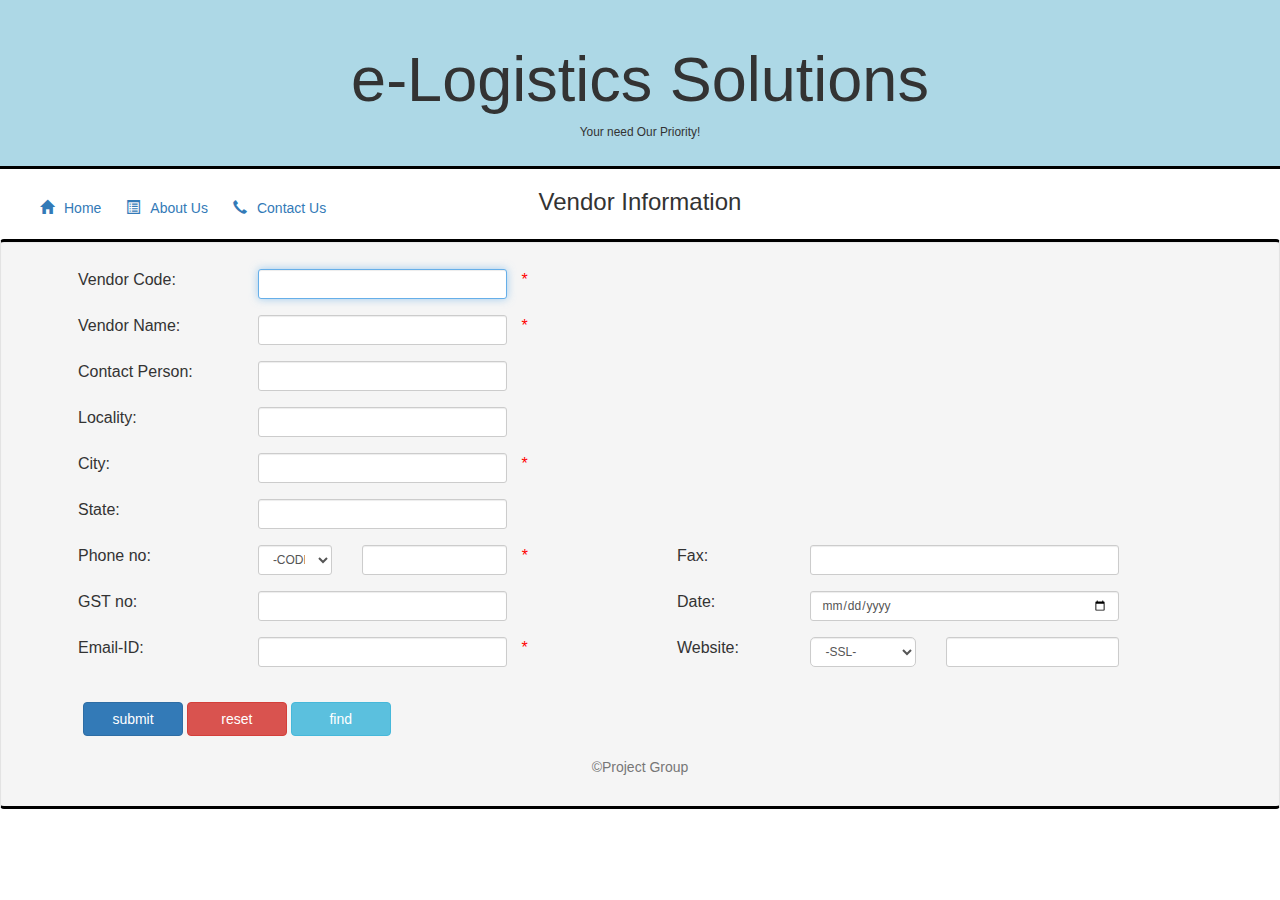
<file: vendorinfoc1.html>
<html>

    <head>
        <link rel="icon" type="image/ico" href="./images/imageicon.png" />
        <title>Vendor Form</title>
          <link rel="icon" type="image/ico" href="./images/imageicon.png" />
        <meta name="viewport" content="width=device-width, initial-scale=1">
        <link rel="stylesheet" href="https://maxcdn.bootstrapcdn.com/bootstrap/3.4.0/css/bootstrap.min.css">
        <style>

       select, option{
            border-radius: 5px;
            background-color:lightgray;
        }
        .table-borderless > tbody > tr > td,
        .table-borderless > tbody > tr > th,
        .table-borderless > tfoot > tr > td,
        .table-borderless > tfoot > tr > th,
        .table-borderless > thead > tr > td,
        .table-borderless > thead > tr > th {
              border: none;
              font-size:16px;
          }
          #btn{
           width:100px;
                  }

        </style>



        <script language="javascript">
            function changessl()
            {
                var i;
                i=document.f1.cmbssl.selectedIndex;
                if(i==0)
                {
                    document.f1.urlvend.value=" ";
                }
                else if(i==1)
                {
                    document.f1.urlvend.value="http://" ;
                }
                else{
                    document.f1.urlvend.value="https://";
                }
            }
            function getfocus()
            {
                if(document.f1.urlvend.value=="")//!(document.f1.urlvend.value=='http:\\\\'|| document.f1.urlvend.value=='https:\\\\')
                {
                document.f1.cmbssl.focus();
                }
            }

            function unfocus()
            {
                var j;
                j=document.f1.countrycode.selectedIndex;
                if(j==1)
                {
                    document.f1.numphno.value="enter 10 digit number";
                }
            }
        </script>

        <datalist id="cities">
            <option value="cuttack">cuttack</option>
            <option value="Bhubaneswar">Bhubaneswar</option>
            <option value="sambalpur">sambalpur</option>
            <option value="Athagarh">Athagarh</option>
        </datalist>

        <datalist id="states">
            <option value="Andhra Pradesh">Andhra Pradesh</option>
            <option value="Arunchal Pradesh">Arunchal Pradesh</option>
            <option value="Madhya Pradesh">Madhya Pradesh</option>
            <option value="Bihar">Bihar</option>
            <option value="Chhattisgarh">Chhattisgarh</option>
            <option value="Goa">Goa</option>
            <option value="Gujarat">Gujarat</option>
            <option value="Haryana">Haryana</option>
            <option value="Jammu and Kashmir">Jammu and Kashmir</option>
            <option value="Odisha">Odisha</option>
        </datalist>


</head>
    <body >

      <div class="jumbotron" style="background-color:lightblue;  padding:25px; border-bottom: solid black;">
<center>  <h1>e-Logistics Solutions</h1>
<small>Your need Our Priority!</small></center>
</div>
<div class="col-sm-4" style="margin-top:-10px;">
  <p style="margin-left:15px; float:left; font-size:14px; "><a href="elgouser.html"><span style="padding:10px;  "
        class="glyphicon glyphicon-home"></span>Home</a></p>

  <p style="font-size:14px; margin-left:15px; float:left;"> <a href="about1.html"><span style="padding:10px;  "
        class="glyphicon glyphicon-list-alt"></span>About Us</a></p>

  <p style="font-size:14px; margin-left:15px; float:left;"> <a href="contact1.html"><span style="padding:10px;  "
        class="glyphicon glyphicon-earphone"></span>Contact Us</a></p>

</div>
<div class="col-sm-4">

  <h3 style="text-align:center;  margin-top:-10px; ">Vendor Information</h3>
</div>



<div class="well" style="border-top: solid black;border-bottom: solid black ; margin-top:70px;">
        <div class="container">

        <form name="f1" id="myForm" action="vendorinfos.jsp">
            <table class="table table-borderless ">
                <tr>
                    <td>
                        Vendor Code:
                    </td>
                    <td>
                      <div class="col-xs-8">
                        <input type="text" title="Enter your registration No"  name="txtvendno" id="inputs" class="form-control input-sm"  autofocus  autocomplete="on" required>
                      </div>
                        <font color="red">*</font>
                    </td>
                </tr>
                <tr>
                    <td>
                        Vendor Name:
                    </td>
                    <td>
                      <div class="col-xs-8">
                        <input type="text" title="Enter your company Name"  id="inputs" class="form-control input-sm"  name="txtvendname" required>
                      </div>  <font color="red">*</font>
                    </td>
                </tr>
                <tr>
                    <td>
                        Contact Person:
                    </td>
                    <td>
                      <div class="col-xs-8">
                        <input type="text" name="txtcontper"  id="inputs" class="form-control input-sm"  autocomplete="on">
                      </div>
                    </td>
                </tr>
                <tr>
                    <td>
                        Locality:
                    </td>
                    <td>
                      <div class="col-xs-8">
                        <input type="text" name="txtlocality"  id="inputs" class="form-control input-sm"  list="cities">
                      </div>
                    </td>
                </tr>
                <tr>
                    <td>
                        City:
                    </td>
                    <td>
                      <div class="col-xs-8">
                        <input type="text" name="txtcity" id="inputs" class="form-control input-sm"  list="cities">
                      </div>
                        <font color="red">*</font>
                    </td>
                </tr>
                <tr>
                    <td>
                        State:
                    </td>
                    <td>
                      <div class="col-xs-8">
                        <input type="text" name="txtstate" list="states"  id="inputs" class="form-control input-sm"  >
                      </div>
                    </td>
                </tr>
                <tr>
                    <td>
                        Phone no:
                    </td>
                    <td>
                      <div class="col-sm-3">
                        <select name="countrycode" id="inputs" class="form-control input-sm">
                            <option>-CODE-</option>
                            <option>+91</option>
                        </select></div>
                        <div class="col-sm-5">
                        <input type="number"   id="inputs" class="form-control input-sm" name="numphno" title="enter your phone no" min="0"required>
                      </div>  <font color="red">*</font>
                    </td>

                    <td>
                        Fax:
                    </td>
                    <td>
                    </td>
                    <td>
                      <div class="col-sm-10">
                        <input type="text" min="0" name="txtfax"  id="inputs" class="form-control input-sm"  required autocomplete="off">
                       </div>
                    </td>
                </tr>
                <tr>
                  <td>
                      GST no:
                  </td>

                  <td>
                    <div class="col-xs-8">
                      <input type="text"  id="inputs" class="form-control input-sm" name="txtgst" required autocomplete="off">
                    </div>
                  </td>
                    <td>
                        Date:
                    </td>
                    <td>
                    </td>
                    <td>
                      <div class="col-xs-10">
                        <input type="date"  id="inputs" class="form-control input-sm" name="date" required>
                      </div>
                    </td>



                </tr>
                <tr>
                    <td>
                        Email-ID:
                    </td>
                    <td>
                        <div class="col-xs-8">
                        <input type="email" name="email" id="inputs" class="form-control input-sm" required title="enter a valid email">
                      </div>  <font color="red">*</font>
                    </td>
                    <td>
                        Website:
                    </td>
                    <td>
                    </td>
                    <td>
                        <div class="col-xs-4">
                        <select name="cmbssl" id="combossl"  id="inputs" class="form-control input-sm" style="border-radius: 5px;"  onchange="changessl()">
                            <option>-SSL-</option>
                            <option>HTTP</option>
                            <option>HTTPS</option>
                        </select>
                      </div>
                        <div class="col-xs-6">
                        <input type="url" id="inputs" class="form-control input-sm" name="urlvend" onfocus="getfocus()">
                      </div>
                    </td>

                </tr>
            </table>
            <div class="btn" >
                <input class="btn btn-primary" type="submit" name="btnsub" value="submit"  id="btn">
                <input class="btn btn-danger" type="reset" name="btnres" value="reset"id="btn">
                <input class="btn btn-info" type="button" name="btnfind" value="find" id="btn" onclick="window.open('vendorinfofc.jsp','_self')">
            </div>

        </form>

        <div class="position-fixed">
          <center><p class="text-muted">&copy;Project Group</p></center>
        </div>

    </div>
</div>
    </body>


</html>
</file>
